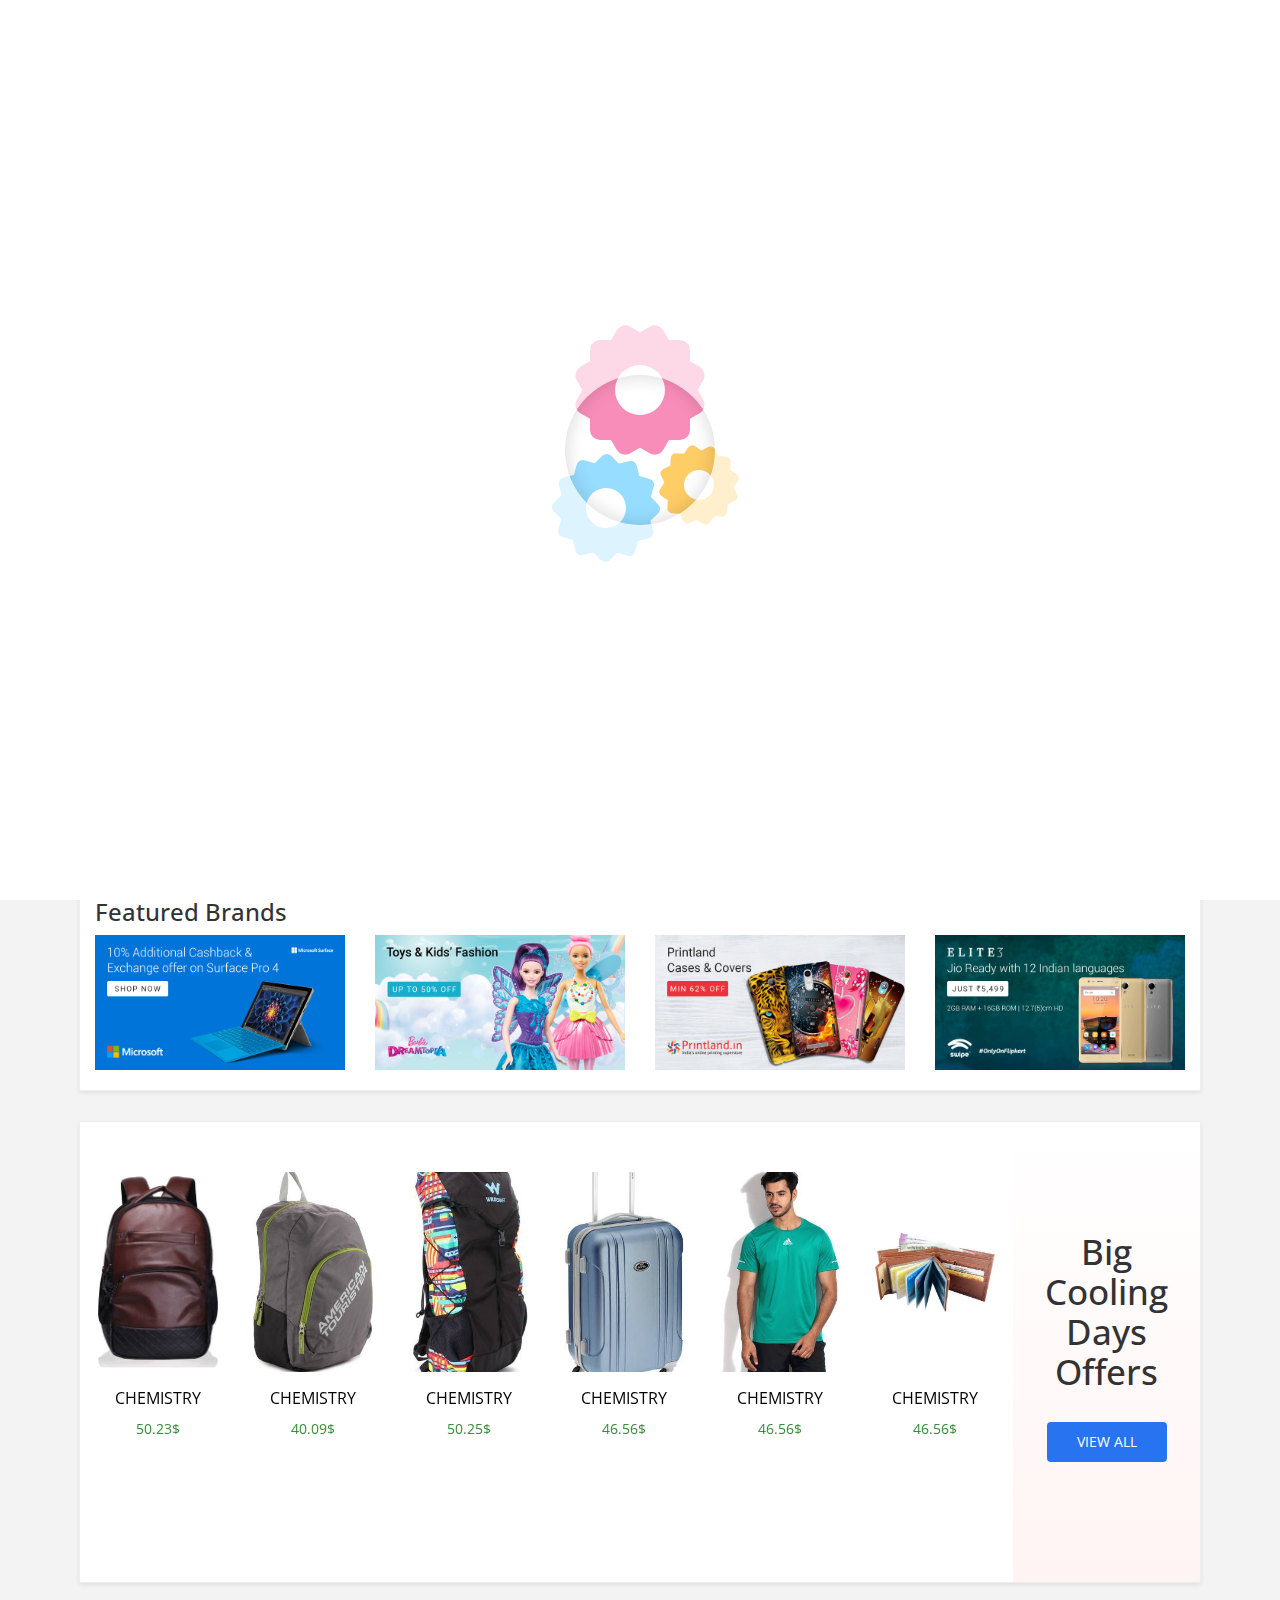
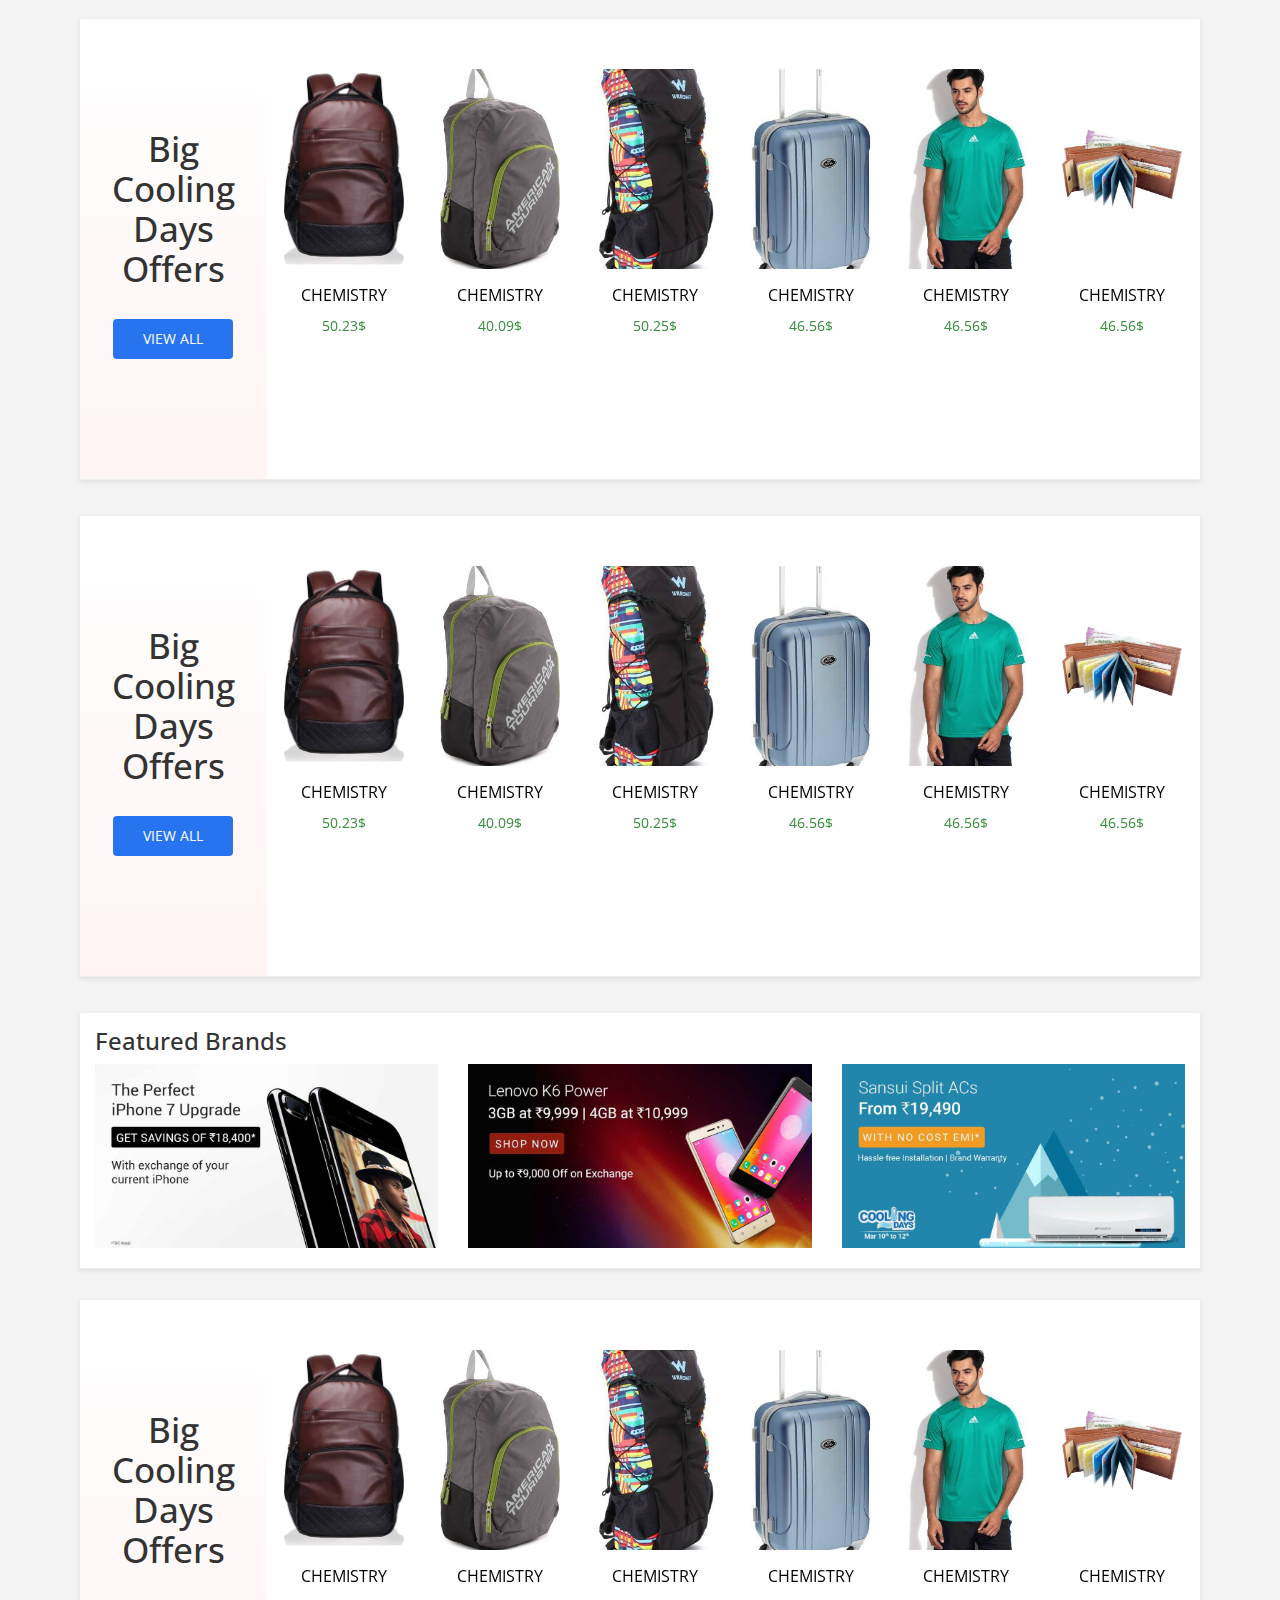
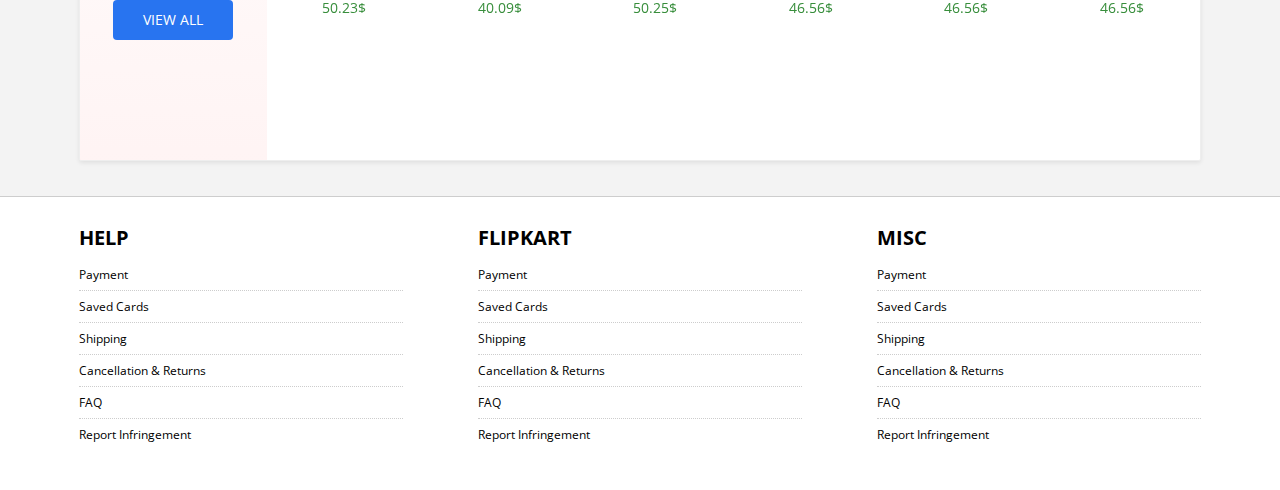
<file: index.html>
<!DOCTYPE html>
<html xmlns="http://www.w3.org/1999/xhtml" lang="en">
    <head>
        <meta http-equiv="Content-Type" content="text/html; charset=utf-8" />
        <meta http-equiv="X-UA-Compatible" content="IE=edge" />
        <meta name="viewport" content="width=device-width, initial-scale=1, maximum-scale=1" />
        <link rel="stylesheet" type="text/css" href="css/bootstrap.css"/>
        <link rel="stylesheet" type="text/css" href="css/owl-slider.css"/>
        <link href="https://fonts.googleapis.com/css?family=Roboto:400,500,700" rel="stylesheet">
        <link href="https://fonts.googleapis.com/css?family=Righteous" rel="stylesheet">
        <link rel="stylesheet" type="text/css" href="css/style.css"/>
        <title>Home page</title>
    </head>
    <body>
	<div class='loader'>
	  <div class='loader_overlay'></div>
	  <div class='loader_cogs'>
	    <div class='loader_cogs__top'>
	      <div class='top_part'></div>
	      <div class='top_part'></div>
	      <div class='top_part'></div>
	      <div class='top_hole'></div>
	    </div>
	    <div class='loader_cogs__left'>
	      <div class='left_part'></div>
	      <div class='left_part'></div>
	      <div class='left_part'></div>
	      <div class='left_hole'></div>
	    </div>
	    <div class='loader_cogs__bottom'>
	      <div class='bottom_part'></div>
	      <div class='bottom_part'></div>
	      <div class='bottom_part'></div>
	      <div class='bottom_hole'><!-- lol --></div>
	    </div>
	  </div>
	</div>
	<!-- End loader -->
    <div class="wrappage">
        <header id="header">
        	<div id="flipkart-navbar">
			    <div class="container">
			        <div class="row row1">
			            <ul class="largenav pull-right">
			                <li class="upper-links"><a class="links" href="https://github.com/chawlaaditya8/snippets">Man</a></li>
			                <li class="upper-links"><a class="links" href="https://github.com/chawlaaditya8/snippets">Woman</a></li>
			                <li class="upper-links"><a class="links" href="https://github.com/chawlaaditya8/snippets">kids</a></li>
			                <li class="upper-links"><a class="links" href="https://github.com/chawlaaditya8/snippets">Shoes</a></li>
			                <li class="upper-links"><a class="links" href="https://github.com/chawlaaditya8/snippets">Link 5</a></li>
			                <li class="upper-links"><a class="links" href="https://github.com/chawlaaditya8/snippets">Link 6</a></li>
			                <li class="upper-links">
			                    <a class="links" href="https://github.com/chawlaaditya8/snippets">
			                        <svg class="" width="16px" height="12px" style="overflow: visible;">
			                            <path d="M8.037 17.546c1.487 0 2.417-.93 2.417-2.417H5.62c0 1.486.93 2.415 2.417 2.415m5.315-6.463v-2.97h-.005c-.044-3.266-1.67-5.46-4.337-5.98v-.81C9.01.622 8.436.05 7.735.05 7.033.05 6.46.624 6.46 1.325v.808c-2.667.52-4.294 2.716-4.338 5.98h-.005v2.972l-1.843 1.42v1.376h14.92v-1.375l-1.842-1.42z" fill="#fff"></path>
			                        </svg>
			                    </a>
			                </li>
			                <li class="upper-links dropdown"><a class="links" href="https://github.com/chawlaaditya8/snippets">My Account</a>
			                    <ul class="dropdown-menu">
			                        <li class="profile-li"><a class="profile-links" href="https://github.com/chawlaaditya8/snippets"> My Order</a></li>
			                        <li class="profile-li"><a class="profile-links" href="https://github.com/chawlaaditya8/snippets">Gift Card</a></li>
			                        <li class="profile-li"><a class="profile-links" href="https://github.com/chawlaaditya8/snippets">Change Password </a></li>
			                        <li class="profile-li"><a class="profile-links" href="https://github.com/chawlaaditya8/snippets">logout</a></li>
			                
			                    </ul>
			                </li>
			            </ul>
			        </div>
			        <div class="row row2">
			            <div class="col-sm-3">
			            	<a class="logo-header" href="index.html" title="Home page">iSoft Globe</a>
			            </div>
			            <div class="flipkart-navbar-search smallsearch col-sm-7 col-xs-11">
			                <div class="row">
			                    <input class="flipkart-navbar-input col-xs-11" type="" placeholder="Search for Products, Brands and more" name="">
			                    <button class="flipkart-navbar-button col-xs-1">
			                        <svg width="15px" height="15px">
			                            <path d="M11.618 9.897l4.224 4.212c.092.09.1.23.02.312l-1.464 1.46c-.08.08-.222.072-.314-.02L9.868 11.66M6.486 10.9c-2.42 0-4.38-1.955-4.38-4.367 0-2.413 1.96-4.37 4.38-4.37s4.38 1.957 4.38 4.37c0 2.412-1.96 4.368-4.38 4.368m0-10.834C2.904.066 0 2.96 0 6.533 0 10.105 2.904 13 6.486 13s6.487-2.895 6.487-6.467c0-3.572-2.905-6.467-6.487-6.467 "></path>
			                        </svg>
			                    </button>
			                </div>
			            </div>
			            <div class="cart largenav col-sm-2">
			                <a class="cart-button">
			                    <svg class="cart-svg " width="16 " height="16 " viewBox="0 0 16 16 ">
			                        <path d="M15.32 2.405H4.887C3 2.405 2.46.805 2.46.805L2.257.21C2.208.085 2.083 0 1.946 0H.336C.1 0-.064.24.024.46l.644 1.945L3.11 9.767c.047.137.175.23.32.23h8.418l-.493 1.958H3.768l.002.003c-.017 0-.033-.003-.05-.003-1.06 0-1.92.86-1.92 1.92s.86 1.92 1.92 1.92c.99 0 1.805-.75 1.91-1.712l5.55.076c.12.922.91 1.636 1.867 1.636 1.04 0 1.885-.844 1.885-1.885 0-.866-.584-1.593-1.38-1.814l2.423-8.832c.12-.433-.206-.86-.655-.86 " fill="#fff "></path>
			                    </svg> Link
			                    <span class="item-number ">0</span>
			                </a>
			            </div>
			        </div>
			    </div>
			</div>
			<div id="mySidenav" class="sidenav">
			    <div class="container" style="background-color: #2874f0; padding-top: 10px;">
			        <span class="sidenav-heading">Home</span>
			        <a href="javascript:void(0)" class="closebtn" onclick="closeNav()">×</a>
			    </div>
			    <a href="https://github.com/chawlaaditya8/snippets">Link</a>
			    <a href="https://github.com/chawlaaditya8/snippets">Link</a>
			    <a href="https://github.com/chawlaaditya8/snippets">Link</a>
			    <a href="https://github.com/chawlaaditya8/snippets">Link</a>
			</div>
        	<div class="container space-top-110">
				  <nav class="navbar space-0">
				    <div class="navbar-header">
				    	<button class="navbar-toggle" type="button" data-toggle="collapse" data-target=".js-navbar-collapse">
							<span class="icon-bar"></span>
							<span class="icon-bar"></span>
							<span class="icon-bar"></span>
						</button>
					</div>
					
					<div class="collapse navbar-collapse js-navbar-collapse">
						<ul class="nav navbar-nav">
							<li class="dropdown mega-dropdown">
								<a href="#" class="dropdown-toggle" data-toggle="dropdown">Men <span class="caret"></span></a>				
								<ul class="dropdown-menu mega-dropdown-menu">
									<li class="col-sm-3">
										<ul>
											<li class="dropdown-header">Features</li>
											<li><a href="category.html">Auto Carousel</a></li>
				                            <li><a href="category.html">Carousel Control</a></li>
				                            <li><a href="category.html">Left & Right Navigation</a></li>
											<li><a href="category.html">Four Columns Grid</a></li>
											<li class="divider"></li>
											<li class="dropdown-header">Fonts</li>
				                            <li><a href="category.html">Glyphicon</a></li>
											<li><a href="category.html">Google Fonts</a></li>
										</ul>
									</li>
									<li class="col-sm-3">
										<ul>
											<li class="dropdown-header">Features</li>
											<li><a href="category.html">Auto Carousel</a></li>
				                            <li><a href="category.html">Carousel Control</a></li>
				                            <li><a href="category.html">Left & Right Navigation</a></li>
											<li><a href="category.html">Four Columns Grid</a></li>
											<li class="divider"></li>
											<li class="dropdown-header">Fonts</li>
				                            <li><a href="category.html">Glyphicon</a></li>
											<li><a href="category.html">Google Fonts</a></li>
										</ul>
									</li>
									<li class="col-sm-3">
										<ul>
											<li class="dropdown-header">Plus</li>
											<li><a href="category.html">Navbar Inverse</a></li>
											<li><a href="category.html">Pull Right Elements</a></li>
											<li><a href="category.html">Coloured Headers</a></li>                            
											<li><a href="category.html">Primary Buttons & Default</a></li>							
										</ul>
									</li>
									<li class="col-sm-3">
										<ul>
											<li class="dropdown-header">Much more</li>
				                            <li><a href="category.html">Easy to Customize</a></li>
											<li><a href="category.html">Calls to action</a></li>
											<li><a href="category.html">Custom Fonts</a></li>
											<li><a href="category.html">Slide down on Hover</a></li>                         
										</ul>
									</li>
								</ul>				
							</li>
				            <li class="dropdown mega-dropdown">
				    			<a href="#" class="dropdown-toggle" data-toggle="dropdown">Women <span class="caret"></span></a>				
								<ul class="dropdown-menu mega-dropdown-menu">
									<li class="col-sm-3">
				    					<ul>
											<li class="dropdown-header">Features</li>
											<li><a href="category.html">Auto Carousel</a></li>
				                            <li><a href="category.html">Carousel Control</a></li>
				                            <li><a href="category.html">Left & Right Navigation</a></li>
											<li><a href="category.html">Four Columns Grid</a></li>
											<li class="divider"></li>
											<li class="dropdown-header">Fonts</li>
				                            <li><a href="category.html">Glyphicon</a></li>
											<li><a href="category.html">Google Fonts</a></li>
										</ul>
									</li>
									<li class="col-sm-3">
										<ul>
											<li class="dropdown-header">Plus</li>
											<li><a href="category.html">Navbar Inverse</a></li>
											<li><a href="category.html">Pull Right Elements</a></li>
											<li><a href="category.html">Coloured Headers</a></li>                            
											<li><a href="category.html">Primary Buttons & Default</a></li>							
										</ul>
									</li>
									<li class="col-sm-3">
										<ul>
											<li class="dropdown-header">Much more</li>
				                            <li><a href="category.html">Easy to Customize</a></li>
											<li><a href="category.html">Calls to action</a></li>
											<li><a href="category.html">Custom Fonts</a></li>
											<li><a href="category.html">Slide down on Hover</a></li>                         
										</ul>
									</li>
				                    <li class="col-sm-3">
				    					<ul>
											<li class="dropdown-header">Much more</li>
				                            <li><a href="category.html">Easy to Customize</a></li>
											<li><a href="category.html">Calls to action</a></li>
											<li><a href="category.html">Custom Fonts</a></li>
											<li><a href="category.html">Slide down on Hover</a></li>                         
										</ul>
									</li>
								</ul>				
							</li>
				            <li><a href="#">Store locator</a></li>
						</ul>
					</div><!-- /.nav-collapse -->
				  </nav>
			</div>
			<!-- End container -->
        </header>
        <!-- End header -->
        <div class="container container-full">
		    <div class="row">
		        <div class="space-30">
		            <div id="carousel-example-generic" class="carousel slide" data-ride="carousel">
		                <ol class="carousel-indicators">
		                    <li data-target="#carousel-example-generic" data-slide-to="0" class="active"></li>
		                    <li data-target="#carousel-example-generic" data-slide-to="1"></li>
		                    <li data-target="#carousel-example-generic" data-slide-to="2"></li>
		                </ol>
		                <div class="carousel-inner">
		                    <div class="item active">
		                        <img src="images/slide-show1.jpg" alt="First slide">
		                    </div>
		                    <div class="item">
		                        <img src="images/slide-show2.jpg" alt="First slide">
		                    </div>
		                    <div class="item">
		                        <img src="images/slide-show3.jpg" alt="First slide">
		                    </div>
		                </div>
		                <a class="left carousel-control" href="#carousel-example-generic" data-slide="prev">
		                    <i class="fa fa-angle-left" aria-hidden="true"></i>
		                </a>
		                <a class="right carousel-control" href="#carousel-example-generic" data-slide="next">
		                	<i class="fa fa-angle-right" aria-hidden="true"></i>
		                </a>
		            </div>
		    </div>
		    <!-- End slide Show -->
		    </div>
		    <!-- End row -->
		    <div class="products box-shadow space-30">
			    <div class="col-md-2 cat-title">
			    	<h3>Big Cooling Days Offers</h3>
			    	<a href="#" title="View All">View All</a>
			    </div>
			    <div class="col-md-10">
			    	<div class="product-slide">
			    		<div class="product">
			    			<div class="images">
			    				<a href="details.html" title="images"><img src="images/product1.jpg" alt="images"></a>
			    			</div>
			    			<div class="text">
			    				<a href="#" class="product-title" title="Chemistry">Chemistry</a>
			    				<p class="price">50.23$</p>
			    			</div>
			    		</div>
			    		<!-- End product -->
			    		<div class="product">
			    			<div class="images">
			    				<a href="details.html" title="images"><img src="images/product2.jpg" alt="images"></a>
			    			</div>
			    			<div class="text">
			    				<a href="#" class="product-title" title="Chemistry">Chemistry</a>
			    				<p class="price">40.09$</p>
			    			</div>
			    		</div>
			    		<!-- End product -->
			    		<div class="product">
			    			<div class="images">
			    				<a href="details.html" title="images"><img src="images/product3.jpg" alt="images"></a>
			    			</div>
			    			<div class="text">
			    				<a href="#" class="product-title" title="Chemistry">Chemistry</a>
			    				<p class="price">50.25$</p>
			    			</div>
			    		</div>
			    		<!-- End product -->
			    		<div class="product">
			    			<div class="images">
			    				<a href="details.html" title="images"><img src="images/product4.jpg" alt="images"></a>
			    			</div>
			    			<div class="text">
			    				<a href="#" class="product-title" title="Chemistry">Chemistry</a>
			    				<p class="price">46.56$</p>
			    			</div>
			    		</div>
			    		<!-- End product -->
			    		<div class="product">
			    			<div class="images">
			    				<a href="details.html" title="images"><img src="images/product5.jpg" alt="images"></a>
			    			</div>
			    			<div class="text">
			    				<a href="#" class="product-title" title="Chemistry">Chemistry</a>
			    				<p class="price">46.56$</p>
			    			</div>
			    		</div>
			    		<!-- End product -->
			    		<div class="product">
			    			<div class="images">
			    				<a href="details.html" title="images"><img src="images/product6.jpg" alt="images"></a>
			    			</div>
			    			<div class="text">
			    				<a href="#" class="product-title" title="Chemistry">Chemistry</a>
			    				<p class="price">46.56$</p>
			    			</div>
			    		</div>
			    		<!-- End product -->
			    	</div>
			    	<!-- End product-slide -->
			    </div>
		    </div>
		    <!-- End product -->
		    <div class="products box-shadow space-30 padding-tb-10">
		    	<div class="title-text">
		    		<h3>Featured Brands</h3>
		    	</div>
		    	<div class="col-md-3">
		    		<a class="hover-zoom" href="#" title="catbox">
		    			<img class="img-responsive" src="images/cat-box.jpg" alt="images">
		    		</a>
		    	</div>
		    	<!-- End col-md-3 -->
		    	<div class="col-md-3">
		    		<a class="hover-zoom" href="#" title="catbox">
		    			<img class="img-responsive" src="images/cat-box2.jpg" alt="images">
		    		</a>
		    	</div>
		    	<!-- End col-md-3 -->
		    	<div class="col-md-3">
		    		<a class="hover-zoom" href="#" title="catbox">
		    			<img class="img-responsive" src="images/cat-box3.jpg" alt="images">
		    		</a>
		    	</div>
		    	<!-- End col-md-3 -->
		    	<div class="col-md-3">
		    		<a class="hover-zoom" href="#" title="catbox">
		    			<img class="img-responsive" src="images/cat-box4.jpg" alt="images">
		    		</a>
		    	</div>
		    	<!-- End col-md-3 -->
		    </div>
		    <!-- End catbox -->
		    <div class="products box-shadow space-30">
			    <div class="col-md-10">
			    	<div class="product-slide">
			    		<div class="product">
			    			<div class="images">
			    				<a href="details.html" title="images"><img src="images/product1.jpg" alt="images"></a>
			    			</div>
			    			<div class="text">
			    				<a href="#" class="product-title" title="Chemistry">Chemistry</a>
			    				<p class="price">50.23$</p>
			    			</div>
			    		</div>
			    		<!-- End product -->
			    		<div class="product">
			    			<div class="images">
			    				<a href="details.html" title="images"><img src="images/product2.jpg" alt="images"></a>
			    			</div>
			    			<div class="text">
			    				<a href="#" class="product-title" title="Chemistry">Chemistry</a>
			    				<p class="price">40.09$</p>
			    			</div>
			    		</div>
			    		<!-- End product -->
			    		<div class="product">
			    			<div class="images">
			    				<a href="details.html" title="images"><img src="images/product3.jpg" alt="images"></a>
			    			</div>
			    			<div class="text">
			    				<a href="#" class="product-title" title="Chemistry">Chemistry</a>
			    				<p class="price">50.25$</p>
			    			</div>
			    		</div>
			    		<!-- End product -->
			    		<div class="product">
			    			<div class="images">
			    				<a href="details.html" title="images"><img src="images/product4.jpg" alt="images"></a>
			    			</div>
			    			<div class="text">
			    				<a href="#" class="product-title" title="Chemistry">Chemistry</a>
			    				<p class="price">46.56$</p>
			    			</div>
			    		</div>
			    		<!-- End product -->
			    		<div class="product">
			    			<div class="images">
			    				<a href="details.html" title="images"><img src="images/product5.jpg" alt="images"></a>
			    			</div>
			    			<div class="text">
			    				<a href="#" class="product-title" title="Chemistry">Chemistry</a>
			    				<p class="price">46.56$</p>
			    			</div>
			    		</div>
			    		<!-- End product -->
			    		<div class="product">
			    			<div class="images">
			    				<a href="details.html" title="images"><img src="images/product6.jpg" alt="images"></a>
			    			</div>
			    			<div class="text">
			    				<a href="#" class="product-title" title="Chemistry">Chemistry</a>
			    				<p class="price">46.56$</p>
			    			</div>
			    		</div>
			    		<!-- End product -->
			    	</div>
			    	<!-- End product-slide -->
			    </div>
			    <div class="col-md-2 cat-title">
			    	<h3>Big Cooling Days Offers</h3>
			    	<a href="#" title="View All">View All</a>
			    </div>
		    </div>
		    <!-- End product -->

		    <div class="products box-shadow space-30">
			    <div class="col-md-2 cat-title">
			    	<h3>Big Cooling Days Offers</h3>
			    	<a href="#" title="View All">View All</a>
			    </div>
			    <div class="col-md-10">
			    	<div class="product-slide">
			    		<div class="product">
			    			<div class="images">
			    				<a href="details.html" title="images"><img src="images/product1.jpg" alt="images"></a>
			    			</div>
			    			<div class="text">
			    				<a href="#" class="product-title" title="Chemistry">Chemistry</a>
			    				<p class="price">50.23$</p>
			    			</div>
			    		</div>
			    		<!-- End product -->
			    		<div class="product">
			    			<div class="images">
			    				<a href="details.html" title="images"><img src="images/product2.jpg" alt="images"></a>
			    			</div>
			    			<div class="text">
			    				<a href="#" class="product-title" title="Chemistry">Chemistry</a>
			    				<p class="price">40.09$</p>
			    			</div>
			    		</div>
			    		<!-- End product -->
			    		<div class="product">
			    			<div class="images">
			    				<a href="details.html" title="images"><img src="images/product3.jpg" alt="images"></a>
			    			</div>
			    			<div class="text">
			    				<a href="#" class="product-title" title="Chemistry">Chemistry</a>
			    				<p class="price">50.25$</p>
			    			</div>
			    		</div>
			    		<!-- End product -->
			    		<div class="product">
			    			<div class="images">
			    				<a href="details.html" title="images"><img src="images/product4.jpg" alt="images"></a>
			    			</div>
			    			<div class="text">
			    				<a href="#" class="product-title" title="Chemistry">Chemistry</a>
			    				<p class="price">46.56$</p>
			    			</div>
			    		</div>
			    		<!-- End product -->
			    		<div class="product">
			    			<div class="images">
			    				<a href="details.html" title="images"><img src="images/product5.jpg" alt="images"></a>
			    			</div>
			    			<div class="text">
			    				<a href="#" class="product-title" title="Chemistry">Chemistry</a>
			    				<p class="price">46.56$</p>
			    			</div>
			    		</div>
			    		<!-- End product -->
			    		<div class="product">
			    			<div class="images">
			    				<a href="details.html" title="images"><img src="images/product6.jpg" alt="images"></a>
			    			</div>
			    			<div class="text">
			    				<a href="#" class="product-title" title="Chemistry">Chemistry</a>
			    				<p class="price">46.56$</p>
			    			</div>
			    		</div>
			    		<!-- End product -->
			    	</div>
			    	<!-- End product-slide -->
			    </div>
		    </div>
		    <!-- End product -->
		    <div class="products box-shadow space-30">
			    <div class="col-md-2 cat-title">
			    	<h3>Big Cooling Days Offers</h3>
			    	<a href="#" title="View All">View All</a>
			    </div>
			    <div class="col-md-10">
			    	<div class="product-slide">
			    		<div class="product">
			    			<div class="images">
			    				<a href="details.html" title="images"><img src="images/product1.jpg" alt="images"></a>
			    			</div>
			    			<div class="text">
			    				<a href="#" class="product-title" title="Chemistry">Chemistry</a>
			    				<p class="price">50.23$</p>
			    			</div>
			    		</div>
			    		<!-- End product -->
			    		<div class="product">
			    			<div class="images">
			    				<a href="details.html" title="images"><img src="images/product2.jpg" alt="images"></a>
			    			</div>
			    			<div class="text">
			    				<a href="#" class="product-title" title="Chemistry">Chemistry</a>
			    				<p class="price">40.09$</p>
			    			</div>
			    		</div>
			    		<!-- End product -->
			    		<div class="product">
			    			<div class="images">
			    				<a href="details.html" title="images"><img src="images/product3.jpg" alt="images"></a>
			    			</div>
			    			<div class="text">
			    				<a href="#" class="product-title" title="Chemistry">Chemistry</a>
			    				<p class="price">50.25$</p>
			    			</div>
			    		</div>
			    		<!-- End product -->
			    		<div class="product">
			    			<div class="images">
			    				<a href="details.html" title="images"><img src="images/product4.jpg" alt="images"></a>
			    			</div>
			    			<div class="text">
			    				<a href="#" class="product-title" title="Chemistry">Chemistry</a>
			    				<p class="price">46.56$</p>
			    			</div>
			    		</div>
			    		<!-- End product -->
			    		<div class="product">
			    			<div class="images">
			    				<a href="details.html" title="images"><img src="images/product5.jpg" alt="images"></a>
			    			</div>
			    			<div class="text">
			    				<a href="#" class="product-title" title="Chemistry">Chemistry</a>
			    				<p class="price">46.56$</p>
			    			</div>
			    		</div>
			    		<!-- End product -->
			    		<div class="product">
			    			<div class="images">
			    				<a href="details.html" title="images"><img src="images/product6.jpg" alt="images"></a>
			    			</div>
			    			<div class="text">
			    				<a href="#" class="product-title" title="Chemistry">Chemistry</a>
			    				<p class="price">46.56$</p>
			    			</div>
			    		</div>
			    		<!-- End product -->
			    	</div>
			    	<!-- End product-slide -->
			    </div>
		    </div>
		    <!-- End product -->
		    <div class="products box-shadow space-30 padding-tb-10">
		    	<div class="title-text">
		    		<h3>Featured Brands</h3>
		    	</div>
		    	<div class="col-md-4">
		    		<a class="hover-zoom" href="#" title="catbox">
		    			<img class="img-responsive" src="images/cat-box5.jpg" alt="images">
		    		</a>
		    	</div>
		    	<!-- End col-md-4 -->
		    	<div class="col-md-4">
		    		<a class="hover-zoom" href="#" title="catbox">
		    			<img class="img-responsive" src="images/cat-box6.jpg" alt="images">
		    		</a>
		    	</div>
		    	<!-- End col-md-4 -->
		    	<div class="col-md-4">
		    		<a class="hover-zoom" href="#" title="catbox">
		    			<img class="img-responsive" src="images/cat-box7.jpg" alt="images">
		    		</a>
		    	</div>
		    	<!-- End col-md-4 -->
		    </div>
		    <!-- End catbox -->
		    <div class="products box-shadow space-30">
			    <div class="col-md-2 cat-title">
			    	<h3>Big Cooling Days Offers</h3>
			    	<a href="#" title="View All">View All</a>
			    </div>
			    <div class="col-md-10">
			    	<div class="product-slide">
			    		<div class="product">
			    			<div class="images">
			    				<a href="details.html" title="images"><img src="images/product1.jpg" alt="images"></a>
			    			</div>
			    			<div class="text">
			    				<a href="#" class="product-title" title="Chemistry">Chemistry</a>
			    				<p class="price">50.23$</p>
			    			</div>
			    		</div>
			    		<!-- End product -->
			    		<div class="product">
			    			<div class="images">
			    				<a href="details.html" title="images"><img src="images/product2.jpg" alt="images"></a>
			    			</div>
			    			<div class="text">
			    				<a href="#" class="product-title" title="Chemistry">Chemistry</a>
			    				<p class="price">40.09$</p>
			    			</div>
			    		</div>
			    		<!-- End product -->
			    		<div class="product">
			    			<div class="images">
			    				<a href="details.html" title="images"><img src="images/product3.jpg" alt="images"></a>
			    			</div>
			    			<div class="text">
			    				<a href="#" class="product-title" title="Chemistry">Chemistry</a>
			    				<p class="price">50.25$</p>
			    			</div>
			    		</div>
			    		<!-- End product -->
			    		<div class="product">
			    			<div class="images">
			    				<a href="details.html" title="images"><img src="images/product4.jpg" alt="images"></a>
			    			</div>
			    			<div class="text">
			    				<a href="#" class="product-title" title="Chemistry">Chemistry</a>
			    				<p class="price">46.56$</p>
			    			</div>
			    		</div>
			    		<!-- End product -->
			    		<div class="product">
			    			<div class="images">
			    				<a href="details.html" title="images"><img src="images/product5.jpg" alt="images"></a>
			    			</div>
			    			<div class="text">
			    				<a href="#" class="product-title" title="Chemistry">Chemistry</a>
			    				<p class="price">46.56$</p>
			    			</div>
			    		</div>
			    		<!-- End product -->
			    		<div class="product">
			    			<div class="images">
			    				<a href="details.html" title="images"><img src="images/product6.jpg" alt="images"></a>
			    			</div>
			    			<div class="text">
			    				<a href="#" class="product-title" title="Chemistry">Chemistry</a>
			    				<p class="price">46.56$</p>
			    			</div>
			    		</div>
			    		<!-- End product -->
			    	</div>
			    	<!-- End product-slide -->
			    </div>
		    </div>
		    <!-- End product -->
    </div>
    <!-- End container -->		
	<footer id="footer">	
    	<div class="container container-full">
    		<div class="col-md-4">
    			<h3>HELP</h3>
    			<ul class="menu-footer">
    				<li><a href="#" title="Payment">Payment</a></li>
    				<li><a href="#" title="Saved Cards">Saved Cards</a></li>
    				<li><a href="#" title="Shipping">Shipping</a></li>
    				<li><a href="#" title="Cancellation & Returns">Cancellation & Returns</a></li>
    				<li><a href="#" title="FAQ">FAQ</a></li>
    				<li><a href="#" title="Report Infringement">Report Infringement</a></li>
    			</ul>
    		</div>	
    		<!-- End col-md-4 -->
    		<div class="col-md-4">
    			<h3>FLIPKART</h3>
    			<ul class="menu-footer">
    				<li><a href="#" title="Payment">Payment</a></li>
    				<li><a href="#" title="Saved Cards">Saved Cards</a></li>
    				<li><a href="#" title="Shipping">Shipping</a></li>
    				<li><a href="#" title="Cancellation & Returns">Cancellation & Returns</a></li>
    				<li><a href="#" title="FAQ">FAQ</a></li>
    				<li><a href="#" title="Report Infringement">Report Infringement</a></li>
    			</ul>
    		</div>	
    		<!-- End col-md-4 -->
    		<div class="col-md-4 last">
    			<h3>MISC</h3>
    			<ul class="menu-footer">
    				<li><a href="#" title="Payment">Payment</a></li>
    				<li><a href="#" title="Saved Cards">Saved Cards</a></li>
    				<li><a href="#" title="Shipping">Shipping</a></li>
    				<li><a href="#" title="Cancellation & Returns">Cancellation & Returns</a></li>
    				<li><a href="#" title="FAQ">FAQ</a></li>
    				<li><a href="#" title="Report Infringement">Report Infringement</a></li>
    			</ul>
    		</div>	
    		<!-- End col-md-4 -->
    	</div>
    </footer>
    <!-- End footer -->
    </div>
    <!-- End wrappage -->
    <script type="text/javascript" src="js/jquery-1.11.1.min.js"></script>
    <script type="text/javascript" src="js/bootstrap.min.js"></script>
    <script type="text/javascript" src="js/owl.carousel.min.js"></script>
    <script type="text/javascript" src="js/store.js"></script>
    </body>    
</html>
</file>
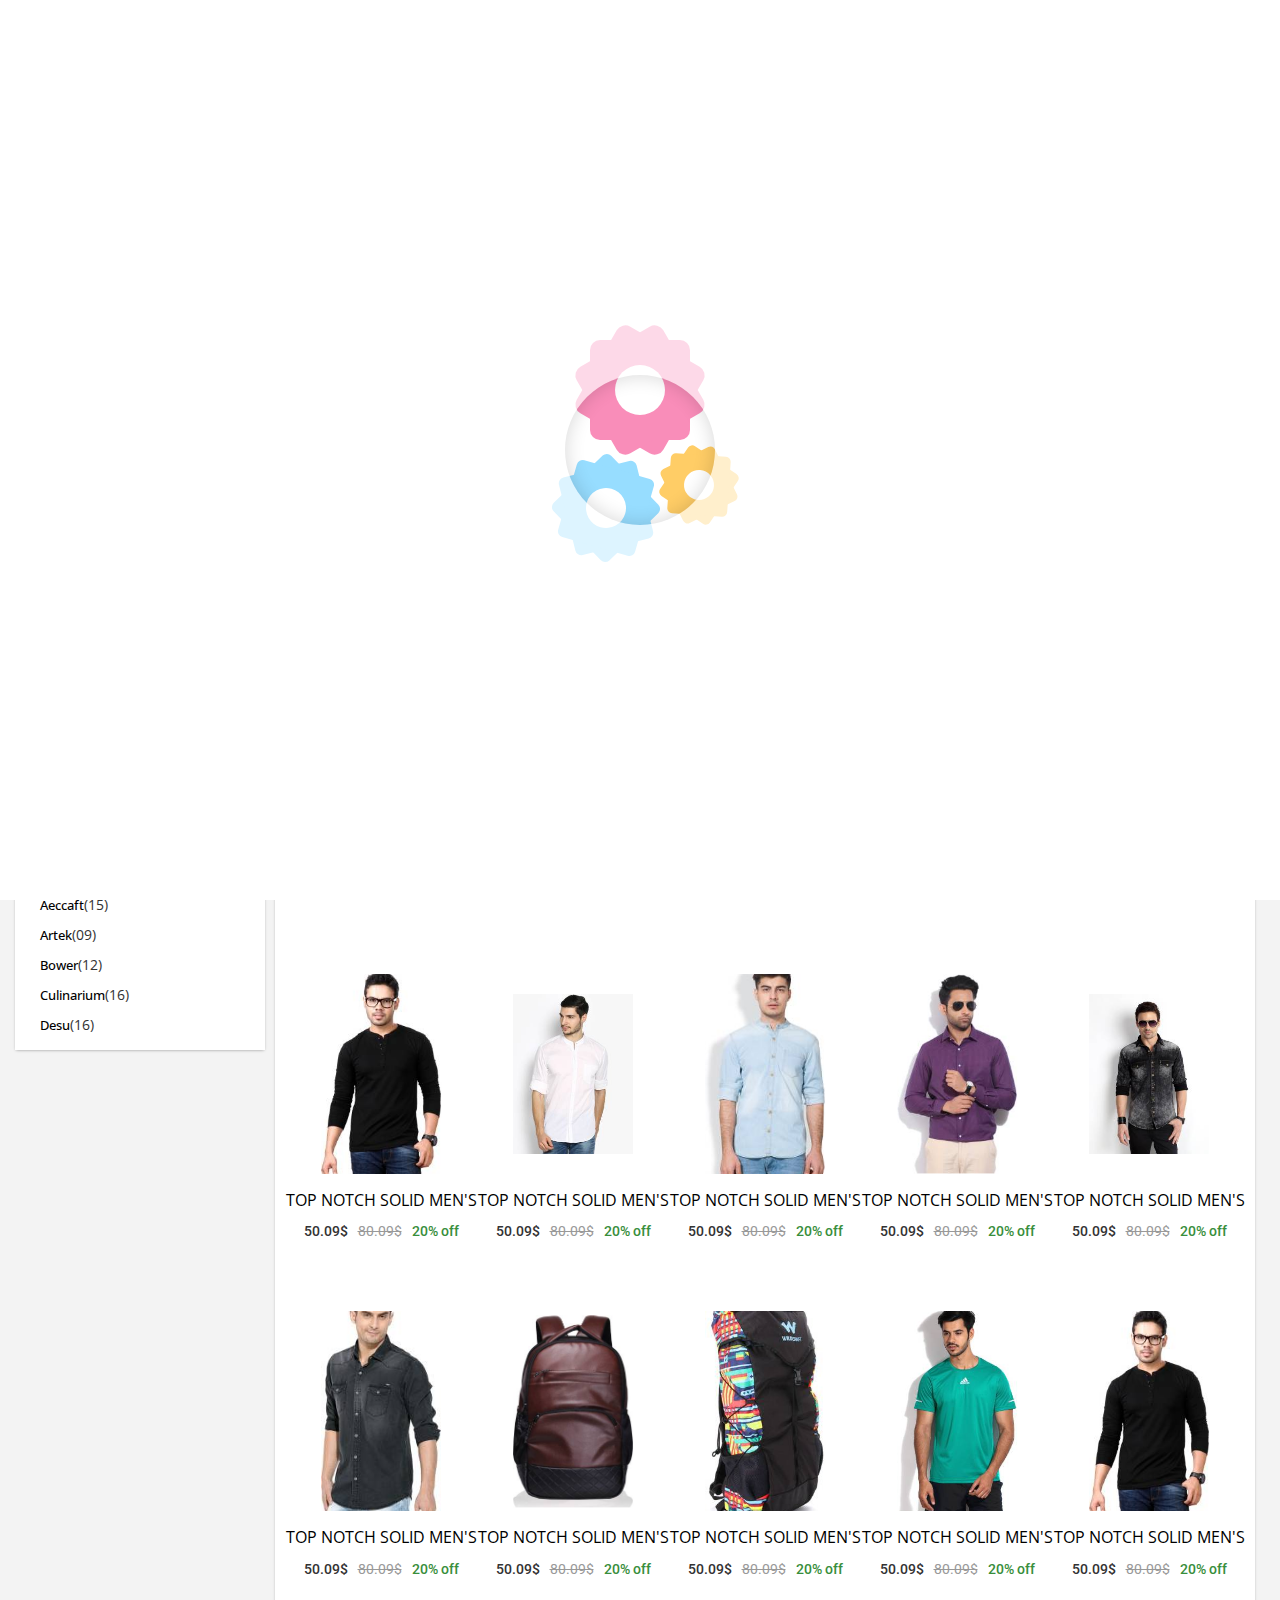
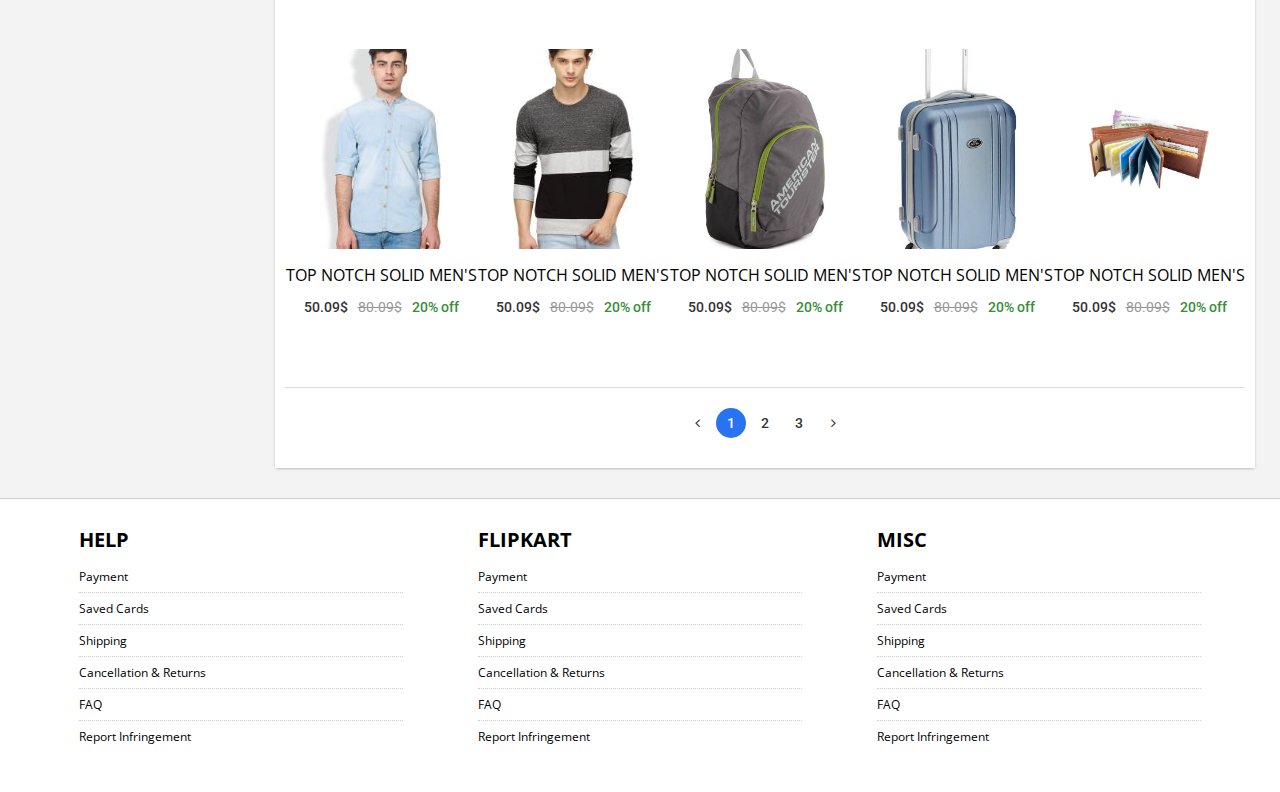
<file: category.html>
<!DOCTYPE html>
<html xmlns="http://www.w3.org/1999/xhtml" lang="en">
    <head>
        <meta http-equiv="Content-Type" content="text/html; charset=utf-8" />
        <meta http-equiv="X-UA-Compatible" content="IE=edge" />
        <meta name="viewport" content="width=device-width, initial-scale=1, maximum-scale=1" />
        <link rel="stylesheet" type="text/css" href="css/bootstrap.css"/>
        <link rel="stylesheet" type="text/css" href="css/owl-slider.css"/>
        <link href="https://fonts.googleapis.com/css?family=Roboto:400,500,700" rel="stylesheet">
        <link href="https://fonts.googleapis.com/css?family=Righteous" rel="stylesheet">
        <link rel="stylesheet" type="text/css" href="css/style.css"/>
        <link rel="stylesheet" type="text/css" href="css/range-price.css"/>
        <title>Category</title>
    </head>
    <body>
	<div class='loader'>
	  <div class='loader_overlay'></div>
	  <div class='loader_cogs'>
	    <div class='loader_cogs__top'>
	      <div class='top_part'></div>
	      <div class='top_part'></div>
	      <div class='top_part'></div>
	      <div class='top_hole'></div>
	    </div>
	    <div class='loader_cogs__left'>
	      <div class='left_part'></div>
	      <div class='left_part'></div>
	      <div class='left_part'></div>
	      <div class='left_hole'></div>
	    </div>
	    <div class='loader_cogs__bottom'>
	      <div class='bottom_part'></div>
	      <div class='bottom_part'></div>
	      <div class='bottom_part'></div>
	      <div class='bottom_hole'><!-- lol --></div>
	    </div>
	  </div>
	</div>
	<!-- End loader -->
    <div class="wrappage">
        <header id="header">
        	<div id="flipkart-navbar">
			    <div class="container">
			        <div class="row row1">
			            <ul class="largenav pull-right">
			                <li class="upper-links"><a class="links" href="https://github.com/chawlaaditya8/snippets">Man</a></li>
			                <li class="upper-links"><a class="links" href="https://github.com/chawlaaditya8/snippets">Woman</a></li>
			                <li class="upper-links"><a class="links" href="https://github.com/chawlaaditya8/snippets">kids</a></li>
			                <li class="upper-links"><a class="links" href="https://github.com/chawlaaditya8/snippets">Shoes</a></li>
			                <li class="upper-links"><a class="links" href="https://github.com/chawlaaditya8/snippets">Link 5</a></li>
			                <li class="upper-links"><a class="links" href="https://github.com/chawlaaditya8/snippets">Link 6</a></li>
			                <li class="upper-links">
			                    <a class="links" href="https://github.com/chawlaaditya8/snippets">
			                        <svg class="" width="16px" height="12px" style="overflow: visible;">
			                            <path d="M8.037 17.546c1.487 0 2.417-.93 2.417-2.417H5.62c0 1.486.93 2.415 2.417 2.415m5.315-6.463v-2.97h-.005c-.044-3.266-1.67-5.46-4.337-5.98v-.81C9.01.622 8.436.05 7.735.05 7.033.05 6.46.624 6.46 1.325v.808c-2.667.52-4.294 2.716-4.338 5.98h-.005v2.972l-1.843 1.42v1.376h14.92v-1.375l-1.842-1.42z" fill="#fff"></path>
			                        </svg>
			                    </a>
			                </li>
			                <li class="upper-links dropdown"><a class="links" href="https://github.com/chawlaaditya8/snippets">My Account</a>
			                    <ul class="dropdown-menu">
			                        <li class="profile-li"><a class="profile-links" href="https://github.com/chawlaaditya8/snippets"> My Order</a></li>
			                        <li class="profile-li"><a class="profile-links" href="https://github.com/chawlaaditya8/snippets">Gift Card</a></li>
			                        <li class="profile-li"><a class="profile-links" href="https://github.com/chawlaaditya8/snippets">Change Password </a></li>
			                        <li class="profile-li"><a class="profile-links" href="https://github.com/chawlaaditya8/snippets">logout</a></li>
			                
			                    </ul>
			                </li>
			            </ul>
			        </div>
			        <div class="row row2">
			            <div class="col-sm-3">
			            	<a class="logo-header" href="index.html" title="Home page">iSoft Globe</a>
			            </div>
			            <div class="flipkart-navbar-search smallsearch col-sm-7 col-xs-11">
			                <div class="row">
			                    <input class="flipkart-navbar-input col-xs-11" type="" placeholder="Search for Products, Brands and more" name="">
			                    <button class="flipkart-navbar-button col-xs-1">
			                        <svg width="15px" height="15px">
			                            <path d="M11.618 9.897l4.224 4.212c.092.09.1.23.02.312l-1.464 1.46c-.08.08-.222.072-.314-.02L9.868 11.66M6.486 10.9c-2.42 0-4.38-1.955-4.38-4.367 0-2.413 1.96-4.37 4.38-4.37s4.38 1.957 4.38 4.37c0 2.412-1.96 4.368-4.38 4.368m0-10.834C2.904.066 0 2.96 0 6.533 0 10.105 2.904 13 6.486 13s6.487-2.895 6.487-6.467c0-3.572-2.905-6.467-6.487-6.467 "></path>
			                        </svg>
			                    </button>
			                </div>
			            </div>
			            <div class="cart largenav col-sm-2">
			                <a class="cart-button">
			                    <svg class="cart-svg " width="16 " height="16 " viewBox="0 0 16 16 ">
			                        <path d="M15.32 2.405H4.887C3 2.405 2.46.805 2.46.805L2.257.21C2.208.085 2.083 0 1.946 0H.336C.1 0-.064.24.024.46l.644 1.945L3.11 9.767c.047.137.175.23.32.23h8.418l-.493 1.958H3.768l.002.003c-.017 0-.033-.003-.05-.003-1.06 0-1.92.86-1.92 1.92s.86 1.92 1.92 1.92c.99 0 1.805-.75 1.91-1.712l5.55.076c.12.922.91 1.636 1.867 1.636 1.04 0 1.885-.844 1.885-1.885 0-.866-.584-1.593-1.38-1.814l2.423-8.832c.12-.433-.206-.86-.655-.86 " fill="#fff "></path>
			                    </svg> Link
			                    <span class="item-number ">0</span>
			                </a>
			            </div>
			        </div>
			    </div>
			</div>
			<div id="mySidenav" class="sidenav">
			    <div class="container" style="background-color: #2874f0; padding-top: 10px;">
			        <span class="sidenav-heading">Home</span>
			        <a href="javascript:void(0)" class="closebtn" onclick="closeNav()">×</a>
			    </div>
			    <a href="https://github.com/chawlaaditya8/snippets">Link</a>
			    <a href="https://github.com/chawlaaditya8/snippets">Link</a>
			    <a href="https://github.com/chawlaaditya8/snippets">Link</a>
			    <a href="https://github.com/chawlaaditya8/snippets">Link</a>
			</div>
        	<div class="container space-top-110">
				  <nav class="navbar space-0">
				    <div class="navbar-header">
				    	<button class="navbar-toggle" type="button" data-toggle="collapse" data-target=".js-navbar-collapse">
							<span class="icon-bar"></span>
							<span class="icon-bar"></span>
							<span class="icon-bar"></span>
						</button>
					</div>
					
					<div class="collapse navbar-collapse js-navbar-collapse">
						<ul class="nav navbar-nav">
							<li class="dropdown mega-dropdown">
								<a href="#" class="dropdown-toggle" data-toggle="dropdown">Men <span class="caret"></span></a>				
								<ul class="dropdown-menu mega-dropdown-menu">
									<li class="col-sm-3">
										<ul>
											<li class="dropdown-header">Features</li>
											<li><a href="category.html">Auto Carousel</a></li>
				                            <li><a href="category.html">Carousel Control</a></li>
				                            <li><a href="category.html">Left & Right Navigation</a></li>
											<li><a href="category.html">Four Columns Grid</a></li>
											<li class="divider"></li>
											<li class="dropdown-header">Fonts</li>
				                            <li><a href="category.html">Glyphicon</a></li>
											<li><a href="category.html">Google Fonts</a></li>
										</ul>
									</li>
									<li class="col-sm-3">
										<ul>
											<li class="dropdown-header">Features</li>
											<li><a href="category.html">Auto Carousel</a></li>
				                            <li><a href="category.html">Carousel Control</a></li>
				                            <li><a href="category.html">Left & Right Navigation</a></li>
											<li><a href="category.html">Four Columns Grid</a></li>
											<li class="divider"></li>
											<li class="dropdown-header">Fonts</li>
				                            <li><a href="category.html">Glyphicon</a></li>
											<li><a href="category.html">Google Fonts</a></li>
										</ul>
									</li>
									<li class="col-sm-3">
										<ul>
											<li class="dropdown-header">Plus</li>
											<li><a href="category.html">Navbar Inverse</a></li>
											<li><a href="category.html">Pull Right Elements</a></li>
											<li><a href="category.html">Coloured Headers</a></li>                            
											<li><a href="category.html">Primary Buttons & Default</a></li>							
										</ul>
									</li>
									<li class="col-sm-3">
										<ul>
											<li class="dropdown-header">Much more</li>
				                            <li><a href="category.html">Easy to Customize</a></li>
											<li><a href="category.html">Calls to action</a></li>
											<li><a href="category.html">Custom Fonts</a></li>
											<li><a href="category.html">Slide down on Hover</a></li>                         
										</ul>
									</li>
								</ul>				
							</li>
				            <li class="dropdown mega-dropdown">
				    			<a href="#" class="dropdown-toggle" data-toggle="dropdown">Women <span class="caret"></span></a>				
								<ul class="dropdown-menu mega-dropdown-menu">
									<li class="col-sm-3">
				    					<ul>
											<li class="dropdown-header">Features</li>
											<li><a href="category.html">Auto Carousel</a></li>
				                            <li><a href="category.html">Carousel Control</a></li>
				                            <li><a href="category.html">Left & Right Navigation</a></li>
											<li><a href="category.html">Four Columns Grid</a></li>
											<li class="divider"></li>
											<li class="dropdown-header">Fonts</li>
				                            <li><a href="category.html">Glyphicon</a></li>
											<li><a href="category.html">Google Fonts</a></li>
										</ul>
									</li>
									<li class="col-sm-3">
										<ul>
											<li class="dropdown-header">Plus</li>
											<li><a href="category.html">Navbar Inverse</a></li>
											<li><a href="category.html">Pull Right Elements</a></li>
											<li><a href="category.html">Coloured Headers</a></li>                            
											<li><a href="category.html">Primary Buttons & Default</a></li>							
										</ul>
									</li>
									<li class="col-sm-3">
										<ul>
											<li class="dropdown-header">Much more</li>
				                            <li><a href="category.html">Easy to Customize</a></li>
											<li><a href="category.html">Calls to action</a></li>
											<li><a href="category.html">Custom Fonts</a></li>
											<li><a href="category.html">Slide down on Hover</a></li>                         
										</ul>
									</li>
				                    <li class="col-sm-3">
				    					<ul>
											<li class="dropdown-header">Much more</li>
				                            <li><a href="category.html">Easy to Customize</a></li>
											<li><a href="category.html">Calls to action</a></li>
											<li><a href="category.html">Custom Fonts</a></li>
											<li><a href="category.html">Slide down on Hover</a></li>                         
										</ul>
									</li>
								</ul>				
							</li>
				            <li><a href="#">Store locator</a></li>
						</ul>
					</div><!-- /.nav-collapse -->
				  </nav>
			</div>
			<!-- End container -->
        </header>
        <!-- End header -->
        <div class="container container-full-screen">
        	<div id="primary">
        		<div class="wrap-breadcrumb">
                    <div class="ordering">
                        <div class="float-left">
                            <ul>
                            	<li><a href="#" title="Home">Home</a></li>
                            	<li><a href="#" title="Clothing">Clothing</a></li>
                            	<li><a href="#" title="Men's Clothing">Men's Clothing</a></li>
                            </ul>
                            <p class="result-count">Showing 1-12 of 30 relults</p>
                        </div>
                        <div class="float-right">
                        <form action="#" method="get" class="order-by">
                            <p>Sort by :</p>
                            <select class="orderby" name="orderby">
                                    <option>popularity</option>
                                    <option selected="selected">average rating</option>
                                    <option>newness</option>
                                    <option>price: low to high</option>
                                    <option>price: high to low</option>
                            </select>
                        </form>
                        </div>
                    </div>
                </div>
                <!-- End wrap-breadcrumb -->
                <div class="products grid_full">
                	<div class="product">
                		<div class="images">
                			<a href="details.html" title="images">
                				<img src="images/product7.jpg" alt="images">
                			</a>
                		</div>
                		<div class="text">
                			<a class="product-title" href="#" title="Top Notch Solid Men's">Top Notch Solid Men's</a>
                			<p class="price">
                				<span>50.09$</span>
                				<span class="price-old">80.09$</span>
                				<span class="off">20% off</span>
                			</p>
                		</div>
                	</div>
                	<!-- End product -->
                	<div class="product">
                		<div class="images">
                			<a href="details.html" title="images">
                				<img src="images/product8.jpg" alt="images">
                			</a>
                		</div>
                		<div class="text">
                			<a class="product-title" href="#" title="Top Notch Solid Men's">Top Notch Solid Men's</a>
                			<p class="price">
                				<span>50.09$</span>
                				<span class="price-old">80.09$</span>
                				<span class="off">20% off</span>
                			</p>
                		</div>
                	</div>
                	<!-- End product -->
                	<div class="product">
                		<div class="images">
                			<a href="details.html" title="images">
                				<img src="images/product9.jpg" alt="images">
                			</a>
                		</div>
                		<div class="text">
                			<a class="product-title" href="#" title="Top Notch Solid Men's">Top Notch Solid Men's</a>
                			<p class="price">
                				<span>50.09$</span>
                				<span class="price-old">80.09$</span>
                				<span class="off">20% off</span>
                			</p>
                		</div>
                	</div>
                	<!-- End product -->
                	<div class="product">
                		<div class="images">
                			<a href="details.html" title="images">
                				<img src="images/product10.jpg" alt="images">
                			</a>
                		</div>
                		<div class="text">
                			<a class="product-title" href="#" title="Top Notch Solid Men's">Top Notch Solid Men's</a>
                			<p class="price">
                				<span>50.09$</span>
                				<span class="price-old">80.09$</span>
                				<span class="off">20% off</span>
                			</p>
                		</div>
                	</div>
                	<!-- End product -->
                	<div class="product">
                		<div class="images">
                			<a href="details.html" title="images">
                				<img src="images/product11.jpg" alt="images">
                			</a>
                		</div>
                		<div class="text">
                			<a class="product-title" href="#" title="Top Notch Solid Men's">Top Notch Solid Men's</a>
                			<p class="price">
                				<span>50.09$</span>
                				<span class="price-old">80.09$</span>
                				<span class="off">20% off</span>
                			</p>
                		</div>
                	</div>
                	<!-- End product -->
                	<div class="product">
                		<div class="images">
                			<a href="details.html" title="images">
                				<img src="images/product2.jpg" alt="images">
                			</a>
                		</div>
                		<div class="text">
                			<a class="product-title" href="#" title="Top Notch Solid Men's">Top Notch Solid Men's</a>
                			<p class="price">
                				<span>50.09$</span>
                				<span class="price-old">80.09$</span>
                				<span class="off">20% off</span>
                			</p>
                		</div>
                	</div>
                	<!-- End product -->
                	<div class="product">
                		<div class="images">
                			<a href="details.html" title="images">
                				<img src="images/product3.jpg" alt="images">
                			</a>
                		</div>
                		<div class="text">
                			<a class="product-title" href="#" title="Top Notch Solid Men's">Top Notch Solid Men's</a>
                			<p class="price">
                				<span>50.09$</span>
                				<span class="price-old">80.09$</span>
                				<span class="off">20% off</span>
                			</p>
                		</div>
                	</div>
                	<!-- End product -->
                	<div class="product">
                		<div class="images">
                			<a href="details.html" title="images">
                				<img src="images/product4.jpg" alt="images">
                			</a>
                		</div>
                		<div class="text">
                			<a class="product-title" href="#" title="Top Notch Solid Men's">Top Notch Solid Men's</a>
                			<p class="price">
                				<span>50.09$</span>
                				<span class="price-old">80.09$</span>
                				<span class="off">20% off</span>
                			</p>
                		</div>
                	</div>
                	<!-- End product -->
                	<div class="product">
                		<div class="images">
                			<a href="details.html" title="images">
                				<img src="images/product5.jpg" alt="images">
                			</a>
                		</div>
                		<div class="text">
                			<a class="product-title" href="#" title="Top Notch Solid Men's">Top Notch Solid Men's</a>
                			<p class="price">
                				<span>50.09$</span>
                				<span class="price-old">80.09$</span>
                				<span class="off">20% off</span>
                			</p>
                		</div>
                	</div>
                	<!-- End product -->
                	<div class="product">
                		<div class="images">
                			<a href="details.html" title="images">
                				<img src="images/product6.jpg" alt="images">
                			</a>
                		</div>
                		<div class="text">
                			<a class="product-title" href="#" title="Top Notch Solid Men's">Top Notch Solid Men's</a>
                			<p class="price">
                				<span>50.09$</span>
                				<span class="price-old">80.09$</span>
                				<span class="off">20% off</span>
                			</p>
                		</div>
                	</div>
                	<!-- End product -->
                	<div class="product">
                		<div class="images">
                			<a href="details.html" title="images">
                				<img src="images/product7.jpg" alt="images">
                			</a>
                		</div>
                		<div class="text">
                			<a class="product-title" href="#" title="Top Notch Solid Men's">Top Notch Solid Men's</a>
                			<p class="price">
                				<span>50.09$</span>
                				<span class="price-old">80.09$</span>
                				<span class="off">20% off</span>
                			</p>
                		</div>
                	</div>
                	<!-- End product -->
                	<div class="product">
                		<div class="images">
                			<a href="details.html" title="images">
                				<img src="images/product8.jpg" alt="images">
                			</a>
                		</div>
                		<div class="text">
                			<a class="product-title" href="#" title="Top Notch Solid Men's">Top Notch Solid Men's</a>
                			<p class="price">
                				<span>50.09$</span>
                				<span class="price-old">80.09$</span>
                				<span class="off">20% off</span>
                			</p>
                		</div>
                	</div>
                	<!-- End product -->
                	<div class="product">
                		<div class="images">
                			<a href="details.html" title="images">
                				<img src="images/product9.jpg" alt="images">
                			</a>
                		</div>
                		<div class="text">
                			<a class="product-title" href="#" title="Top Notch Solid Men's">Top Notch Solid Men's</a>
                			<p class="price">
                				<span>50.09$</span>
                				<span class="price-old">80.09$</span>
                				<span class="off">20% off</span>
                			</p>
                		</div>
                	</div>
                	<!-- End product -->
                	<div class="product">
                		<div class="images">
                			<a href="details.html" title="images">
                				<img src="images/product12.jpg" alt="images">
                			</a>
                		</div>
                		<div class="text">
                			<a class="product-title" href="#" title="Top Notch Solid Men's">Top Notch Solid Men's</a>
                			<p class="price">
                				<span>50.09$</span>
                				<span class="price-old">80.09$</span>
                				<span class="off">20% off</span>
                			</p>
                		</div>
                	</div>
                	<!-- End product -->
                	<div class="product">
                		<div class="images">
                			<a href="details.html" title="images">
                				<img src="images/product13.jpg" alt="images">
                			</a>
                		</div>
                		<div class="text">
                			<a class="product-title" href="#" title="Top Notch Solid Men's">Top Notch Solid Men's</a>
                			<p class="price">
                				<span>50.09$</span>
                				<span class="price-old">80.09$</span>
                				<span class="off">20% off</span>
                			</p>
                		</div>
                	</div>
                	<!-- End product -->
                	<div class="product">
                		<div class="images">
                			<a href="details.html" title="images">
                				<img src="images/product14.jpg" alt="images">
                			</a>
                		</div>
                		<div class="text">
                			<a class="product-title" href="#" title="Top Notch Solid Men's">Top Notch Solid Men's</a>
                			<p class="price">
                				<span>50.09$</span>
                				<span class="price-old">80.09$</span>
                				<span class="off">20% off</span>
                			</p>
                		</div>
                	</div>
                	<!-- End product -->
                	<div class="product">
                		<div class="images">
                			<a href="details.html" title="images">
                				<img src="images/product1.jpg" alt="images">
                			</a>
                		</div>
                		<div class="text">
                			<a class="product-title" href="#" title="Top Notch Solid Men's">Top Notch Solid Men's</a>
                			<p class="price">
                				<span>50.09$</span>
                				<span class="price-old">80.09$</span>
                				<span class="off">20% off</span>
                			</p>
                		</div>
                	</div>
                	<!-- End product -->
                	<div class="product">
                		<div class="images">
                			<a href="details.html" title="images">
                				<img src="images/product3.jpg" alt="images">
                			</a>
                		</div>
                		<div class="text">
                			<a class="product-title" href="#" title="Top Notch Solid Men's">Top Notch Solid Men's</a>
                			<p class="price">
                				<span>50.09$</span>
                				<span class="price-old">80.09$</span>
                				<span class="off">20% off</span>
                			</p>
                		</div>
                	</div>
                	<!-- End product -->
                	<div class="product">
                		<div class="images">
                			<a href="details.html" title="images">
                				<img src="images/product5.jpg" alt="images">
                			</a>
                		</div>
                		<div class="text">
                			<a class="product-title" href="#" title="Top Notch Solid Men's">Top Notch Solid Men's</a>
                			<p class="price">
                				<span>50.09$</span>
                				<span class="price-old">80.09$</span>
                				<span class="off">20% off</span>
                			</p>
                		</div>
                	</div>
                	<!-- End product -->
                	<div class="product">
                		<div class="images">
                			<a href="details.html" title="images">
                				<img src="images/product7.jpg" alt="images">
                			</a>
                		</div>
                		<div class="text">
                			<a class="product-title" href="#" title="Top Notch Solid Men's">Top Notch Solid Men's</a>
                			<p class="price">
                				<span>50.09$</span>
                				<span class="price-old">80.09$</span>
                				<span class="off">20% off</span>
                			</p>
                		</div>
                	</div>
                	<!-- End product -->
                	<div class="product">
                		<div class="images">
                			<a href="details.html" title="images">
                				<img src="images/product9.jpg" alt="images">
                			</a>
                		</div>
                		<div class="text">
                			<a class="product-title" href="#" title="Top Notch Solid Men's">Top Notch Solid Men's</a>
                			<p class="price">
                				<span>50.09$</span>
                				<span class="price-old">80.09$</span>
                				<span class="off">20% off</span>
                			</p>
                		</div>
                	</div>
                	<!-- End product -->
                	<div class="product">
                		<div class="images">
                			<a href="details.html" title="images">
                				<img src="images/product11.jpg" alt="images">
                			</a>
                		</div>
                		<div class="text">
                			<a class="product-title" href="#" title="Top Notch Solid Men's">Top Notch Solid Men's</a>
                			<p class="price">
                				<span>50.09$</span>
                				<span class="price-old">80.09$</span>
                				<span class="off">20% off</span>
                			</p>
                		</div>
                	</div>
                	<!-- End product -->
                	<div class="product">
                		<div class="images">
                			<a href="details.html" title="images">
                				<img src="images/product2.jpg" alt="images">
                			</a>
                		</div>
                		<div class="text">
                			<a class="product-title" href="#" title="Top Notch Solid Men's">Top Notch Solid Men's</a>
                			<p class="price">
                				<span>50.09$</span>
                				<span class="price-old">80.09$</span>
                				<span class="off">20% off</span>
                			</p>
                		</div>
                	</div>
                	<!-- End product -->
                	<div class="product">
                		<div class="images">
                			<a href="details.html" title="images">
                				<img src="images/product4.jpg" alt="images">
                			</a>
                		</div>
                		<div class="text">
                			<a class="product-title" href="#" title="Top Notch Solid Men's">Top Notch Solid Men's</a>
                			<p class="price">
                				<span>50.09$</span>
                				<span class="price-old">80.09$</span>
                				<span class="off">20% off</span>
                			</p>
                		</div>
                	</div>
                	<!-- End product -->
                	<div class="product">
                		<div class="images">
                			<a href="details.html" title="images">
                				<img src="images/product6.jpg" alt="images">
                			</a>
                		</div>
                		<div class="text">
                			<a class="product-title" href="#" title="Top Notch Solid Men's">Top Notch Solid Men's</a>
                			<p class="price">
                				<span>50.09$</span>
                				<span class="price-old">80.09$</span>
                				<span class="off">20% off</span>
                			</p>
                		</div>
                	</div>
                	<!-- End product -->
                </div>
                <!-- End products -->
                <div class="pagination-container">
	                <nav class="pagination align-center">
	                    <a class="prev page-numbers" href="#"><i class="fa fa-angle-left"></i></a>
	                    <span class="page-numbers current">1</span>
	                    <a class="page-numbers" href="#">2</a>
	                    <a class="page-numbers" href="#">3</a>
	                    <a class="next page-numbers" href="#"><i class="fa fa-angle-right"></i></a>
	                </nav>
	            </div>
	            <!-- End pagination-container -->
        	</div>
        	<!-- End primary -->
        	<div id="secondary" class="widget-area col-xs-12 col-md-3">
        		<div class="title-secondary">
        			<h3>Filters</h3>
        		</div>
                <aside class="widget widget_product_categories">
                    <h3 class="widget-title">Categories</h3>
                    <ul class="product-categories">
                        <li><a href="#" title="Men">Men</a>
                            <ul class="children">
                                <li><a href="#" title="Bag & Luggage">Bag & Luggage</a></li>
                                <li><a href="#" title="Eyewear">Eyewear</a></li>
                                <li><a href="#" title="Jewelry">Jewelry</a></li>
                                <li><a href="#" title="Shoes">Shoes</a></li>
                                <li><a href="#" title="Skyrts">Skyrts</a></li>
                            </ul>
                        </li>
                        <li><a href="#" title="woment">woment</a>
                            <ul>
                                <li><a href="#" title="Bag">Bag</a></li>
                                <li><a href="#" title="Bed & Bath">Bed & Bath</a></li>
                                <li><a href="#" title="Sport tops & Vest">Sport tops & Vest</a></li>
                                <li><a href="#" title="Sport undewear">Sport undewear</a></li>
                            </ul>
                        </li>
                        <li><a href="#" title="kids">kids</a></li>
                        <li><a href="#" title="All Product">All Product</a></li>
                    </ul>
                </aside>
                <aside class="widget widget_by_price">
                    <h3 class="widget-title">By Price</h3>
                    <div class="layout-slider">
                      <span><input id="Slider1" type="text" name="price" value="200;800" /></span>
                    </div>
                    <a class="link-v1 space-30" href="#" title="fillter">fillter</a>
                </aside>
                <aside class="widget widget_link">
                    <h3 class="widget-title">By Brand</h3>
                    <ul>
                        <li><a href="#" title="Aeccaft">Aeccaft</a><span class="count">(15)</span></li>
                        <li><a href="#" title="Artek">Artek</a><span class="count">(09)</span></li>
                        <li><a href="#" title="Bower">Bower</a><span class="count">(12)</span></li>
                        <li><a href="#" title="Culinarium">Culinarium</a><span class="count">(16)</span></li>
                        <li><a href="#" title="Desu">Desu</a><span class="count">(16)</span></li>
                    </ul>
                </aside>
            </div>
            <!-- End secondary -->
        </div>
	    <div id="back-to-top">
	    	<p><i class="fa fa-angle-up"></i>Back to top</p>
	    </div>
		<footer id="footer">	
	    	<div class="container container-full">
	    		<div class="col-md-4">
	    			<h3>HELP</h3>
	    			<ul class="menu-footer">
	    				<li><a href="#" title="Payment">Payment</a></li>
	    				<li><a href="#" title="Saved Cards">Saved Cards</a></li>
	    				<li><a href="#" title="Shipping">Shipping</a></li>
	    				<li><a href="#" title="Cancellation & Returns">Cancellation & Returns</a></li>
	    				<li><a href="#" title="FAQ">FAQ</a></li>
	    				<li><a href="#" title="Report Infringement">Report Infringement</a></li>
	    			</ul>
	    		</div>	
	    		<!-- End col-md-4 -->
	    		<div class="col-md-4">
	    			<h3>FLIPKART</h3>
	    			<ul class="menu-footer">
	    				<li><a href="#" title="Payment">Payment</a></li>
	    				<li><a href="#" title="Saved Cards">Saved Cards</a></li>
	    				<li><a href="#" title="Shipping">Shipping</a></li>
	    				<li><a href="#" title="Cancellation & Returns">Cancellation & Returns</a></li>
	    				<li><a href="#" title="FAQ">FAQ</a></li>
	    				<li><a href="#" title="Report Infringement">Report Infringement</a></li>
	    			</ul>
	    		</div>	
	    		<!-- End col-md-4 -->
	    		<div class="col-md-4 last">
	    			<h3>MISC</h3>
	    			<ul class="menu-footer">
	    				<li><a href="#" title="Payment">Payment</a></li>
	    				<li><a href="#" title="Saved Cards">Saved Cards</a></li>
	    				<li><a href="#" title="Shipping">Shipping</a></li>
	    				<li><a href="#" title="Cancellation & Returns">Cancellation & Returns</a></li>
	    				<li><a href="#" title="FAQ">FAQ</a></li>
	    				<li><a href="#" title="Report Infringement">Report Infringement</a></li>
	    			</ul>
	    		</div>	
	    		<!-- End col-md-4 -->
	    	</div>
	    </footer>
	    <!-- End footer -->
	    </div>
	    <!-- End wrappage -->
	    <script type="text/javascript" src="js/jquery-1.11.1.min.js"></script>
	    <script type="text/javascript" src="js/bootstrap.min.js"></script>
	    <script type="text/javascript" src="js/owl.carousel.min.js"></script>
	    <script type="text/javascript" src="js/price-range.js"></script>
	    <script type="text/javascript">
	      jQuery("#Slider1").slider({ 
	        from: 0,
	        to: 1000,
	        step: 100,
	        smooth: true,
	        round: 0,
	        skin: "plastic"
	        });
	    </script>
	    <script type="text/javascript" src="js/store.js"></script>
	    </body>
 </html>
</file>
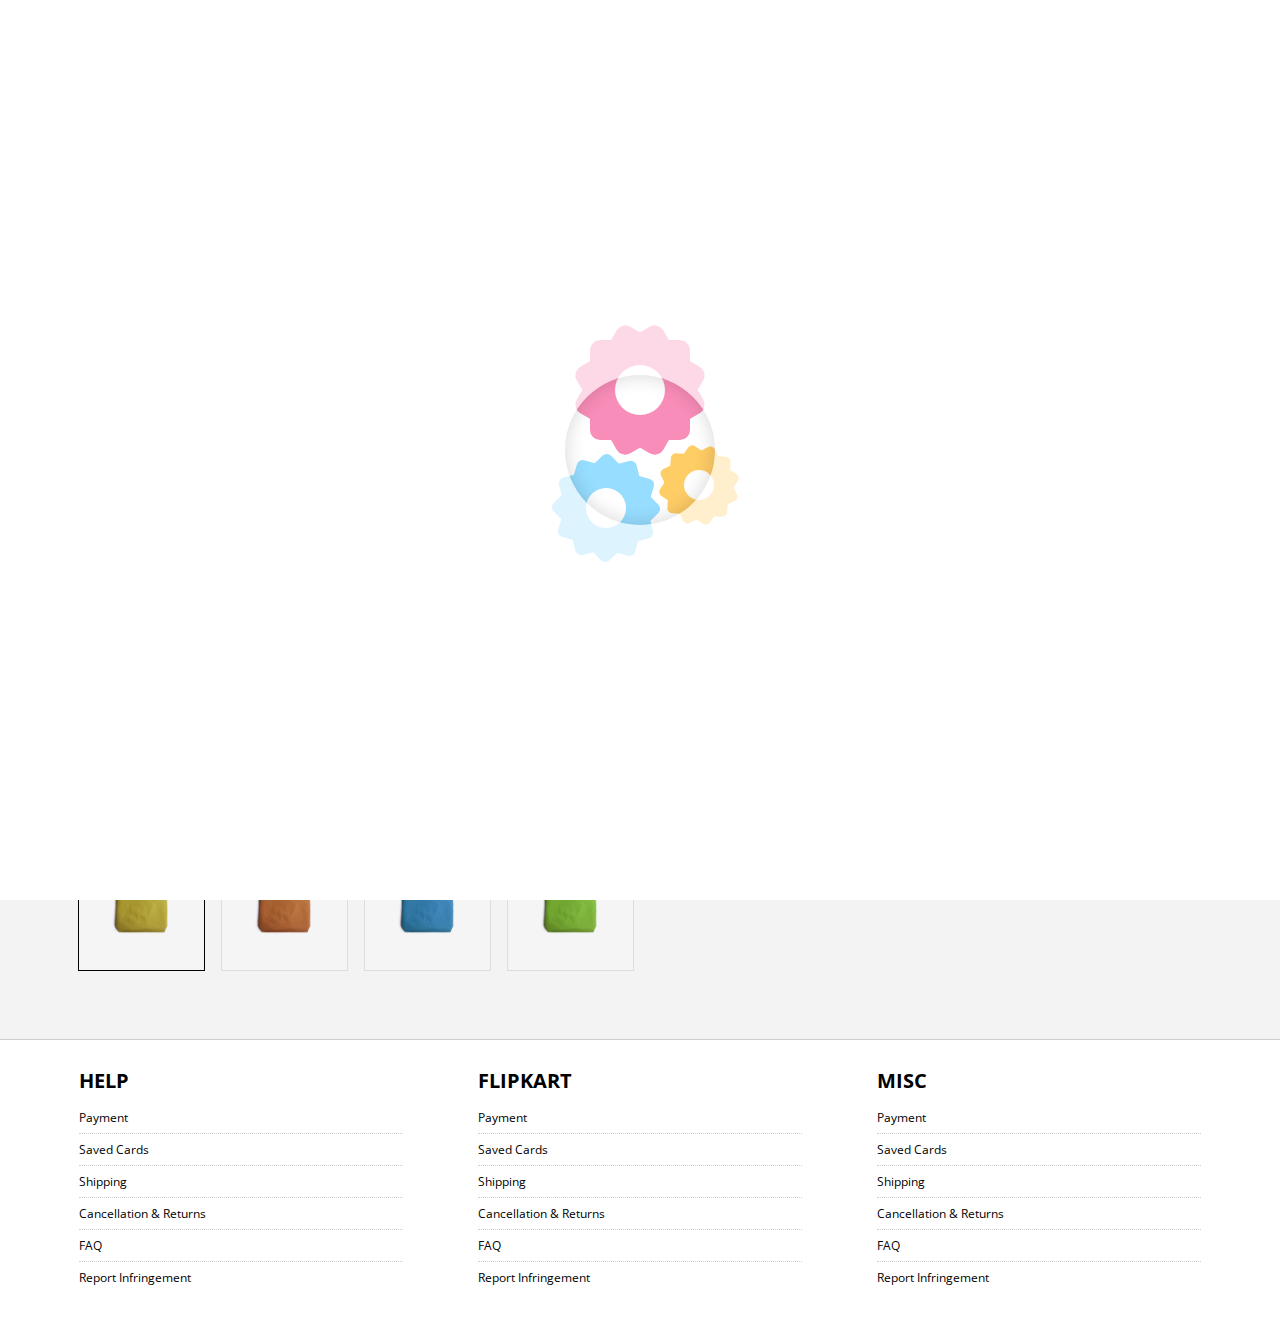
<file: details.html>
<!DOCTYPE html>
<html xmlns="http://www.w3.org/1999/xhtml" lang="en">
    <head>
        <meta http-equiv="Content-Type" content="text/html; charset=utf-8" />
        <meta http-equiv="X-UA-Compatible" content="IE=edge" />
        <meta name="viewport" content="width=device-width, initial-scale=1, maximum-scale=1" />
        <link rel="stylesheet" type="text/css" href="css/bootstrap.css"/>
        <link rel="stylesheet" type="text/css" href="css/owl-slider.css"/>
        <link href="https://fonts.googleapis.com/css?family=Roboto:400,500,700" rel="stylesheet">
        <link href="https://fonts.googleapis.com/css?family=Righteous" rel="stylesheet">
        <link rel="stylesheet" type="text/css" href="css/slick.css"/>
        <link rel="stylesheet" type="text/css" href="css/style.css"/>
        <title>Product Details</title>
    </head>
    <body>
	<div class='loader'>
	  <div class='loader_overlay'></div>
	  <div class='loader_cogs'>
	    <div class='loader_cogs__top'>
	      <div class='top_part'></div>
	      <div class='top_part'></div>
	      <div class='top_part'></div>
	      <div class='top_hole'></div>
	    </div>
	    <div class='loader_cogs__left'>
	      <div class='left_part'></div>
	      <div class='left_part'></div>
	      <div class='left_part'></div>
	      <div class='left_hole'></div>
	    </div>
	    <div class='loader_cogs__bottom'>
	      <div class='bottom_part'></div>
	      <div class='bottom_part'></div>
	      <div class='bottom_part'></div>
	      <div class='bottom_hole'><!-- lol --></div>
	    </div>
	  </div>
	</div>
	<!-- End loader -->
    <div class="wrappage">
        <header id="header">
        	<div id="flipkart-navbar">
			    <div class="container">
			        <div class="row row1">
			            <ul class="largenav pull-right">
			                <li class="upper-links"><a class="links" href="https://github.com/chawlaaditya8/snippets">Man</a></li>
			                <li class="upper-links"><a class="links" href="https://github.com/chawlaaditya8/snippets">Woman</a></li>
			                <li class="upper-links"><a class="links" href="https://github.com/chawlaaditya8/snippets">kids</a></li>
			                <li class="upper-links"><a class="links" href="https://github.com/chawlaaditya8/snippets">Shoes</a></li>
			                <li class="upper-links"><a class="links" href="https://github.com/chawlaaditya8/snippets">Link 5</a></li>
			                <li class="upper-links"><a class="links" href="https://github.com/chawlaaditya8/snippets">Link 6</a></li>
			                <li class="upper-links">
			                    <a class="links" href="https://github.com/chawlaaditya8/snippets">
			                        <svg class="" width="16px" height="12px" style="overflow: visible;">
			                            <path d="M8.037 17.546c1.487 0 2.417-.93 2.417-2.417H5.62c0 1.486.93 2.415 2.417 2.415m5.315-6.463v-2.97h-.005c-.044-3.266-1.67-5.46-4.337-5.98v-.81C9.01.622 8.436.05 7.735.05 7.033.05 6.46.624 6.46 1.325v.808c-2.667.52-4.294 2.716-4.338 5.98h-.005v2.972l-1.843 1.42v1.376h14.92v-1.375l-1.842-1.42z" fill="#fff"></path>
			                        </svg>
			                    </a>
			                </li>
			                <li class="upper-links dropdown"><a class="links" href="https://github.com/chawlaaditya8/snippets">My Account</a>
			                    <ul class="dropdown-menu">
			                        <li class="profile-li"><a class="profile-links" href="https://github.com/chawlaaditya8/snippets"> My Order</a></li>
			                        <li class="profile-li"><a class="profile-links" href="https://github.com/chawlaaditya8/snippets">Gift Card</a></li>
			                        <li class="profile-li"><a class="profile-links" href="https://github.com/chawlaaditya8/snippets">Change Password </a></li>
			                        <li class="profile-li"><a class="profile-links" href="https://github.com/chawlaaditya8/snippets">logout</a></li>
			                
			                    </ul>
			                </li>
			            </ul>
			        </div>
			        <div class="row row2">
			            <div class="col-sm-3">
			            	<a class="logo-header" href="index.html" title="Home page">iSoft Globe</a>
			            </div>
			            <div class="flipkart-navbar-search smallsearch col-sm-7 col-xs-11">
			                <div class="row">
			                    <input class="flipkart-navbar-input col-xs-11" type="" placeholder="Search for Products, Brands and more" name="">
			                    <button class="flipkart-navbar-button col-xs-1">
			                        <svg width="15px" height="15px">
			                            <path d="M11.618 9.897l4.224 4.212c.092.09.1.23.02.312l-1.464 1.46c-.08.08-.222.072-.314-.02L9.868 11.66M6.486 10.9c-2.42 0-4.38-1.955-4.38-4.367 0-2.413 1.96-4.37 4.38-4.37s4.38 1.957 4.38 4.37c0 2.412-1.96 4.368-4.38 4.368m0-10.834C2.904.066 0 2.96 0 6.533 0 10.105 2.904 13 6.486 13s6.487-2.895 6.487-6.467c0-3.572-2.905-6.467-6.487-6.467 "></path>
			                        </svg>
			                    </button>
			                </div>
			            </div>
			            <div class="cart largenav col-sm-2">
			                <a class="cart-button">
			                    <svg class="cart-svg " width="16 " height="16 " viewBox="0 0 16 16 ">
			                        <path d="M15.32 2.405H4.887C3 2.405 2.46.805 2.46.805L2.257.21C2.208.085 2.083 0 1.946 0H.336C.1 0-.064.24.024.46l.644 1.945L3.11 9.767c.047.137.175.23.32.23h8.418l-.493 1.958H3.768l.002.003c-.017 0-.033-.003-.05-.003-1.06 0-1.92.86-1.92 1.92s.86 1.92 1.92 1.92c.99 0 1.805-.75 1.91-1.712l5.55.076c.12.922.91 1.636 1.867 1.636 1.04 0 1.885-.844 1.885-1.885 0-.866-.584-1.593-1.38-1.814l2.423-8.832c.12-.433-.206-.86-.655-.86 " fill="#fff "></path>
			                    </svg> Link
			                    <span class="item-number ">0</span>
			                </a>
			            </div>
			        </div>
			    </div>
			</div>
			<div id="mySidenav" class="sidenav">
			    <div class="container" style="background-color: #2874f0; padding-top: 10px;">
			        <span class="sidenav-heading">Home</span>
			        <a href="javascript:void(0)" class="closebtn" onclick="closeNav()">×</a>
			    </div>
			    <a href="https://github.com/chawlaaditya8/snippets">Link</a>
			    <a href="https://github.com/chawlaaditya8/snippets">Link</a>
			    <a href="https://github.com/chawlaaditya8/snippets">Link</a>
			    <a href="https://github.com/chawlaaditya8/snippets">Link</a>
			</div>
        	<div class="container space-top-110">
				  <nav class="navbar space-0">
				    <div class="navbar-header">
				    	<button class="navbar-toggle" type="button" data-toggle="collapse" data-target=".js-navbar-collapse">
							<span class="icon-bar"></span>
							<span class="icon-bar"></span>
							<span class="icon-bar"></span>
						</button>
					</div>
					
					<div class="collapse navbar-collapse js-navbar-collapse">
						<ul class="nav navbar-nav">
							<li class="dropdown mega-dropdown">
								<a href="#" class="dropdown-toggle" data-toggle="dropdown">Men <span class="caret"></span></a>				
								<ul class="dropdown-menu mega-dropdown-menu">
									<li class="col-sm-3">
										<ul>
											<li class="dropdown-header">Features</li>
											<li><a href="category.html">Auto Carousel</a></li>
				                            <li><a href="category.html">Carousel Control</a></li>
				                            <li><a href="category.html">Left & Right Navigation</a></li>
											<li><a href="category.html">Four Columns Grid</a></li>
											<li class="divider"></li>
											<li class="dropdown-header">Fonts</li>
				                            <li><a href="category.html">Glyphicon</a></li>
											<li><a href="category.html">Google Fonts</a></li>
										</ul>
									</li>
									<li class="col-sm-3">
										<ul>
											<li class="dropdown-header">Features</li>
											<li><a href="category.html">Auto Carousel</a></li>
				                            <li><a href="category.html">Carousel Control</a></li>
				                            <li><a href="category.html">Left & Right Navigation</a></li>
											<li><a href="category.html">Four Columns Grid</a></li>
											<li class="divider"></li>
											<li class="dropdown-header">Fonts</li>
				                            <li><a href="category.html">Glyphicon</a></li>
											<li><a href="category.html">Google Fonts</a></li>
										</ul>
									</li>
									<li class="col-sm-3">
										<ul>
											<li class="dropdown-header">Plus</li>
											<li><a href="category.html">Navbar Inverse</a></li>
											<li><a href="category.html">Pull Right Elements</a></li>
											<li><a href="category.html">Coloured Headers</a></li>                            
											<li><a href="category.html">Primary Buttons & Default</a></li>							
										</ul>
									</li>
									<li class="col-sm-3">
										<ul>
											<li class="dropdown-header">Much more</li>
				                            <li><a href="category.html">Easy to Customize</a></li>
											<li><a href="category.html">Calls to action</a></li>
											<li><a href="category.html">Custom Fonts</a></li>
											<li><a href="category.html">Slide down on Hover</a></li>                         
										</ul>
									</li>
								</ul>				
							</li>
				            <li class="dropdown mega-dropdown">
				    			<a href="#" class="dropdown-toggle" data-toggle="dropdown">Women <span class="caret"></span></a>				
								<ul class="dropdown-menu mega-dropdown-menu">
									<li class="col-sm-3">
				    					<ul>
											<li class="dropdown-header">Features</li>
											<li><a href="category.html">Auto Carousel</a></li>
				                            <li><a href="category.html">Carousel Control</a></li>
				                            <li><a href="category.html">Left & Right Navigation</a></li>
											<li><a href="category.html">Four Columns Grid</a></li>
											<li class="divider"></li>
											<li class="dropdown-header">Fonts</li>
				                            <li><a href="category.html">Glyphicon</a></li>
											<li><a href="category.html">Google Fonts</a></li>
										</ul>
									</li>
									<li class="col-sm-3">
										<ul>
											<li class="dropdown-header">Plus</li>
											<li><a href="category.html">Navbar Inverse</a></li>
											<li><a href="category.html">Pull Right Elements</a></li>
											<li><a href="category.html">Coloured Headers</a></li>                            
											<li><a href="category.html">Primary Buttons & Default</a></li>							
										</ul>
									</li>
									<li class="col-sm-3">
										<ul>
											<li class="dropdown-header">Much more</li>
				                            <li><a href="category.html">Easy to Customize</a></li>
											<li><a href="category.html">Calls to action</a></li>
											<li><a href="category.html">Custom Fonts</a></li>
											<li><a href="category.html">Slide down on Hover</a></li>                         
										</ul>
									</li>
				                    <li class="col-sm-3">
				    					<ul>
											<li class="dropdown-header">Much more</li>
				                            <li><a href="category.html">Easy to Customize</a></li>
											<li><a href="category.html">Calls to action</a></li>
											<li><a href="category.html">Custom Fonts</a></li>
											<li><a href="category.html">Slide down on Hover</a></li>                         
										</ul>
									</li>
								</ul>				
							</li>
				            <li><a href="#">Store locator</a></li>
						</ul>
					</div><!-- /.nav-collapse -->
				  </nav>
			</div>
			<!-- End container -->
        </header>
        <!-- End header -->
        <div class="container container-ver2 space-30">
        	<div class="product-details-content">
        		<div class="col-md-6 space-30">
        			<div class="slider-for">
		                <div>
		                  <span class="zoom">
		                    <img class="zoom-images" src="images/details/1.jpg" alt="images">
		                  </span>
		                </div>
		                <div>
		                  <span class="zoom">
		                  <img class="zoom-images" src="images/details/2.jpg" alt="images">
		                  </span>
		                </div>
		                <div>
		                  <span class="zoom">
		                  <img class="zoom-images" src="images/details/3.jpg" alt="images">
		                  </span>
		                </div>
		                <div>
		                  <span class="zoom">
		                  <img class="zoom-images" src="images/details/4.jpg" alt="images">
		                  </span>
		                </div>
		              </div>
		              <!-- End slider-for -->
		              <div class="slider-nav">
		                <div>
		                  <img src="images/details/1.jpg" alt="images">
		                </div>
		                <div>
		                  <img src="images/details/2.jpg" alt="images">
		                </div>
		                <div>
		                  <img src="images/details/3.jpg" alt="images">
		                </div>
		                <div>
		                  <img src="images/details/4.jpg" alt="images">
		                </div>
		              </div>
        		</div>
                <div class="col-md-6 col-sm-6 space-30">
                    <div class="box-details-info">
                        <div class="product-name">
                            <h1>HONG QUAT PACKGING</h1>
                        </div>
                        <!-- End product-name -->
                        <div class="wrap-price">
                            <p class="price-old">$700.00</p>
                            <p class="price">$350.00</p>
                        </div>
                        <!-- End Price -->
                    </div>
                    <!-- End box details info -->
                    <div class="options">
                        <p>Our Products Are Cultivated without The Use of Pesticides Our products are cultivated without the use of ticides, artificial fertilizers or chemicals, and come with the assurance of no artificial colours, flavours or preservatives. We.Our Products Are Cultivated without The Use of Pesticides Our products are cultivated ithout the use of pesticides, artificial fertilizers or chemicals</p>
                        <!-- End action -->
                        <div class="description-lits">
                            <h3>100% Organic Food from Farm Tomoko</h3>
                            <ul>
                                <li><img src="images/icon-deslist.jpg" alt="icon">100% Organic Food from Farm Hong Quat Packging</li>
                                <li><img src="images/icon-deslist.jpg" alt="icon">100% Organic Food</li>
                                <li><img src="images/icon-deslist.jpg" alt="icon">100% Fresh Not Chemicals</li>
                            </ul>
                        </div>
                        <!--End Description-->
                        <div class="box space-30">
                            <div class="row">
                            <div class="col-md-5">
                                <div class="title">
                                    <h3>SIZE</h3>
                                </div>
                                <form enctype="multipart/form-data">
                                    <select name="select_size">
                                        <option value="Select size">Select size</option>
                                        <option value="S">S</option>
                                        <option value="M">M</option>
                                        <option value="L">L</option>
                                        <option value="XL">XL</option>
                                        <option value="XXL">XXL</option>
                                    </select>
                                </form>
                            </div>
                            <!-- End col-md-6 -->
                            <div class="col-md-5">
                                <div class="title">
                                    <h3>QUALITY</h3>
                                </div>
                                 <form enctype="multipart/form-data">
                                    <input data-step="1" value="1" title="Qty" min="1" size="4" type="number">
                                </form>
                            </div>
                            <!-- End col-md-5 -->
                            </div>
                            <!-- End row -->
                        </div>
                        <!-- End row -->
                        <div class="action">
                            <a class="link-v1 add-cart bg-brand" title="Add to cart" href="#"><span>Add to cart</span></a>
                            <a class="link-v1 wish" title="Wishlist" href="#">Buy Now</a>
                        </div>
                        <div class="social box">
                            <h3>Share this :</h3>
                            <a class="twitter" href="#" title="social"><i class="fa fa-twitter-square"></i></a>
                            <a class="dribbble" href="#" title="social"><i class="fa fa-dribbble"></i></a>
                            <a class="skype" href="#" title="social"><i class="fa fa-skype"></i></a>
                            <a class="pinterest" href="#" title="social"><i class="fa fa-pinterest"></i></a>
                            <a class="facebook" href="#" title="social"><i class="fa fa-facebook-square"></i></a>
                        </div>
                        <!-- End share -->
                    </div>
                    <!-- End Options -->
                </div>
            </div>
	    </div>
	    <!-- End container container-ver2 -->	
	<footer id="footer">	
    	<div class="container container-full">
    		<div class="col-md-4">
    			<h3>HELP</h3>
    			<ul class="menu-footer">
    				<li><a href="#" title="Payment">Payment</a></li>
    				<li><a href="#" title="Saved Cards">Saved Cards</a></li>
    				<li><a href="#" title="Shipping">Shipping</a></li>
    				<li><a href="#" title="Cancellation & Returns">Cancellation & Returns</a></li>
    				<li><a href="#" title="FAQ">FAQ</a></li>
    				<li><a href="#" title="Report Infringement">Report Infringement</a></li>
    			</ul>
    		</div>	
    		<!-- End col-md-4 -->
    		<div class="col-md-4">
    			<h3>FLIPKART</h3>
    			<ul class="menu-footer">
    				<li><a href="#" title="Payment">Payment</a></li>
    				<li><a href="#" title="Saved Cards">Saved Cards</a></li>
    				<li><a href="#" title="Shipping">Shipping</a></li>
    				<li><a href="#" title="Cancellation & Returns">Cancellation & Returns</a></li>
    				<li><a href="#" title="FAQ">FAQ</a></li>
    				<li><a href="#" title="Report Infringement">Report Infringement</a></li>
    			</ul>
    		</div>	
    		<!-- End col-md-4 -->
    		<div class="col-md-4 last">
    			<h3>MISC</h3>
    			<ul class="menu-footer">
    				<li><a href="#" title="Payment">Payment</a></li>
    				<li><a href="#" title="Saved Cards">Saved Cards</a></li>
    				<li><a href="#" title="Shipping">Shipping</a></li>
    				<li><a href="#" title="Cancellation & Returns">Cancellation & Returns</a></li>
    				<li><a href="#" title="FAQ">FAQ</a></li>
    				<li><a href="#" title="Report Infringement">Report Infringement</a></li>
    			</ul>
    		</div>	
    		<!-- End col-md-4 -->
    	</div>
    </footer>
    <!-- End footer -->
    </div>
    <!-- End wrappage -->
    <script type="text/javascript" src="js/jquery-1.11.1.min.js"></script>
    <script type="text/javascript" src="js/bootstrap.min.js"></script>
    <script type="text/javascript" src="js/jquery.zoom.js"></script>
    <script type="text/javascript" src="js/owl.carousel.min.js"></script>
    <script type="text/javascript" src="js/slick.min.js"></script>
    <script type="text/javascript" src="js/store.js"></script>
    <script type="text/javascript">
        $(document).on('ready', function() {
           $('.slider-for').slick({
            slidesToShow: 1,
            slidesToScroll: 1,
            arrows: false,
            asNavFor: '.slider-nav'
          });
          $('.slider-nav').slick({
            slidesToShow: 4,
            slidesToScroll: 1,
            asNavFor: '.slider-for',
            dots: false,
            focusOnSelect: true
          });
          $('.zoom').zoom();
        });
      </script>
    </body>    
</html>
</file>
<file: css/range-price.css>
.jslider .jslider-bg i,

.jslider { display: block; width: 100%; height: 1em; position: relative; top: 0.6em; font-family: Arial, sans-serif; }
.jslider table { width: 100%; border-collapse: collapse; border: 0; }
.jslider td, .jslider th { padding: 0; vertical-align: top; text-align: left; border: 0; }

.jslider table,
.jslider table tr,
.jslider table tr td { width: 100%; vertical-align: top; }

.jslider .jslider-bg { position: relative; }
.jslider .jslider-bg i { height: 2px; position: absolute; font-size: 0; top: 0; }
.jslider .jslider-bg .l { width: 10%; left: 0;background: #e7e7e7;}
.jslider .jslider-bg .f { width: 80%; left: 10%; background: #e7e7e7;}
.jslider .jslider-bg .r { width: 10%; left: 90%; background: #e7e7e7;}
.jslider .jslider-bg .v { position: absolute; width: 60%; left: 20%; top: 0; height: 2px; background-color: #2874f0;}

.jslider .jslider-pointer { width: 16px; height: 16px; position: absolute; left: 20%; top: -6px; margin-left: -6px; cursor: pointer; cursor: hand; background: #fff;border-radius: 0px;border:2px solid #2874f0;}
.jslider .jslider-pointer-hover { background-position: -20px -60px; }
.jslider .jslider-pointer-to { left: 80%;background: #2874f0;}

.jslider .jslider-label { display: none !important;}
.jslider .jslider-label-to { left: auto; right: 0; }

.jslider .jslider-value { font-size: 16px; white-space: nowrap; padding: 1px 2px 0; position: absolute; bottom: -25px; left: 20%; background: white; line-height: 12px; -moz-border-radius: 2px; -webkit-border-radius: 2px; -o-border-radius: 2px; border-radius: 2px;font-weight: 400;color: #2874f0;}
.jslider .jslider-value:before{content: "$";font:400 16px "Roboto Condensed";color:#2874f0;margin-right:0px;}
.jslider .jslider-value-to { left: 80%; }

.jslider .jslider-label small,
.jslider .jslider-value small { position: relative; top: -0.4em; }

.jslider .jslider-scale { position: relative; top: 9px; }
.jslider .jslider-scale span { position: absolute; height: 5px; border-left: 1px solid #999; font-size: 0; }
.jslider .jslider-scale ins { font-size: 9px; text-decoration: none; position: absolute; left: 0px; top: 5px; color: #999; }

.jslider-single .jslider-pointer-to,
.jslider-single .jslider-value-to,
.jslider-single .jslider-bg .v,
.jslider-limitless .jslider-label { display: none; }

.jslider_round_plastic .jslider-pointer { width: 18px; height: 18px; top: -7px; margin-left: -8px; }
.widget .layout-slider{
  margin-bottom:50px; 
}
</file>
<file: css/style.css>
@import url(http://fonts.googleapis.com/css?family=Open+Sans:400,700);
@import url('font-awesome/font-awesome.min.css');
body {
  font-family: 'Open Sans', 'sans-serif';
  background: #F3F3F3;
}
a{
  text-decoration: none;
  color: #000;
}
a:hover{
  text-decoration: none; 
}
ul{
  padding-left: 10px;
}
.mega-dropdown {
  position: static !important;
}
.mega-dropdown-menu {
    padding: 20px 0px;
    width: 100%;
    box-shadow: none;
    -webkit-box-shadow: none;
}
.mega-dropdown-menu > li > ul {
  padding: 0;
  margin: 0;
}
.mega-dropdown-menu > li > ul > li {
  list-style: none;
}
.mega-dropdown-menu > li > ul > li > a {
  display: block;
  color: #222;
  padding: 3px 5px;
}
.mega-dropdown-menu > li ul > li > a:hover,
.mega-dropdown-menu > li ul > li > a:focus {
  text-decoration: none;
}
.mega-dropdown-menu .dropdown-header {
  font-size: 18px;
  color: #ff3546;
  padding: 5px 60px 5px 5px;
  line-height: 30px;
}

.carousel-control {
  width: 45px;
  height: 65px;
  top: 50%;
  transform: translate(0,-50%);
  background: #fff !important;
  opacity: 1;
  text-shadow: none;
  box-shadow: 1px 2px 10px -1px rgba(0,0,0,.3);
  border-radius: 0px 5px 5px 0px;
}
.carousel-control.right{
  border-radius: 5px 0px 0px 5px;
}
.carousel-control i{
  line-height: 60px;
  font-size: 30px;
  color: #000;
}
.left.carousel-control {
  left: 0px
  right: inherit;
}
.carousel-control .glyphicon-chevron-left, 
.carousel-control .glyphicon-chevron-right {
  font-size: 12px;
  background-color: #fff;
  line-height: 30px;
  text-shadow: none;
  color: #333;
  border: 1px solid #ddd;
}
#flipkart-navbar,#header {
    background-color: #2874f0;
    color: #FFFFFF;
}

.row1{
    padding-top: 10px;
}

.row2 {
    padding-bottom: 20px;
}

.flipkart-navbar-input {
    padding: 11px 16px;
    border-radius: 2px 0 0 2px;
    border: 0 none;
    outline: 0 none;
    font-size: 15px;
    color: #000;
}

.flipkart-navbar-button {
    background-color: #ffe11b;
    border: 1px solid #ffe11b;
    border-radius: 0 2px 2px 0;
    color: #565656;
    padding: 10px 0;
    height: 43px;
    cursor: pointer;
}

.cart-button {
    background-color: #2469d9;
    box-shadow: 0 2px 4px 0 rgba(0, 0, 0, .23), inset 1px 1px 0 0 hsla(0, 0%, 100%, .2);
    padding: 10px 0;
    text-align: center;
    height: 41px;
    border-radius: 2px;
    font-weight: 500;
    width: 120px;
    display: inline-block;
    color: #FFFFFF;
    text-decoration: none;
    color: inherit;
    border: none;
    outline: none;
    float: right;
}

.cart-button:hover{
    text-decoration: none;
    color: #fff;
    cursor: pointer;
}

.cart-svg {
    display: inline-block;
    width: 16px;
    height: 16px;
    vertical-align: middle;
    margin-right: 8px;
}

.item-number {
    border-radius: 3px;
    background-color: rgba(0, 0, 0, .1);
    height: 20px;
    padding: 3px 6px;
    font-weight: 500;
    display: inline-block;
    color: #fff;
    line-height: 12px;
    margin-left: 10px;
}

.upper-links {
    display: inline-block;
    padding: 0 11px;
    line-height: 23px;
    font-family: 'Roboto', sans-serif;
    letter-spacing: 0;
    color: inherit;
    border: none;
    outline: none;
    font-size: 12px;
}

.dropdown {
    position: relative;
    display: inline-block;
    margin-bottom: 0px;
}

.dropdown:hover {
    background-color: none;
}

.dropdown:hover .links {
    color: #000;
}

.dropdown .dropdown-menu {
    position: absolute;
    top: 100%;
    display: none;
    background-color: #fff;
    color: #333;
    left: 0px;
    border: 0;
    border-radius: 0;
    box-shadow: 0 4px 8px -3px #555454;
    margin: 0;
    padding: 0px;
}

.links {
    color: #fff;
    text-decoration: none;
}

.links:hover {
    color: #fff;
    text-decoration: none;
}

.profile-links {
    font-size: 12px;
    font-family: 'Roboto', sans-serif;
    border-bottom: 1px solid #e9e9e9;
    box-sizing: border-box;
    display: block;
    padding: 0 11px;
    line-height: 23px;
}

.profile-li{
    padding-top: 2px;
}

.largenav {
    display: none;
}

.smallnav{
    display: block;
}

.smallsearch{
    margin-left: 15px;
    margin-top: 15px;
}

.menu{
    cursor: pointer;
}

@media screen and (min-width: 768px) {
    .largenav {
        display: block;
    }
    .smallnav{
        display: none;
    }
    .smallsearch{
        margin: 0px;
    }
}

/*Sidenav*/
.sidenav {
    height: 100%;
    width: 0;
    position: fixed;
    z-index: 1;
    top: 0;
    left: 0;
    background-color: #fff;
    overflow-x: hidden;
    transition: 0.5s;
    box-shadow: 0 4px 8px -3px #555454;
    padding-top: 0px;
}

.sidenav a {
    padding: 8px 8px 8px 32px;
    text-decoration: none;
    font-size: 25px;
    color: #818181;
    display: block;
    transition: 0.3s
}

.sidenav .closebtn {
    position: absolute;
    top: 0;
    right: 25px;
    font-size: 36px;
    margin-left: 50px;
    color: #fff;        
}

@media screen and (max-height: 450px) {
  .sidenav a {font-size: 18px;}
}

.sidenav-heading{
    font-size: 36px;
    color: #fff;
}
.space-0{
  margin-bottom: 0px !important;
}
.space-30{
  margin-bottom: 30px !important;
}
/*Navigation Menu*/
.navbar-nav > li > a{
  color: #fff;
  text-transform: uppercase;
}
.nav > li > a:hover,.nav > li > a:focus{
  background: none;
}
.nav .open > a, .nav .open > a:hover, .nav .open > a:focus{
  background: none;
}
.open .caret{
  border-top:none;
  border-bottom: 4px dashed; 
}
.box-shadow{
  box-shadow: 0 2px 4px 0 rgba(0,0,0,.08);
  border: 1px solid #eee;
  border-radius: 2px;
  display: inline-block;width: 100%;
}
.padding-tb-10{
  padding-top: 15px !important;
  padding-bottom: 15px !important;
}
.title-text{
  padding: 0 15px;
}
.title-text h3{
  margin:0px;
  margin-bottom: 10px;
}
.hover-zoom{
  overflow: hidden;
  display: inline-block;width: 100%;
}
.hover-zoom:hover img{
  transform: scale(1.1);
}
.hover-zoom img{
  transition: all 0.5s ease 0s;
}
/*SLIDE SHOW*/
.main-text
{
    position: absolute;
    top: 50px;
    width: 96.66666666666666%;
    color: #FFF;
}
.btn-min-block
{
    min-width: 170px;
    line-height: 26px;
}
.btn-clear
{
    color: #FFF;
    background-color: transparent;
    border-color: #FFF;
    margin-right: 15px;
}
.btn-clear:hover
{
    color: #000;
    background-color: #FFF;
}
.container-full{
  width: 90%;
}
.product .images a{
  display: inline-block;
  height: 200px;
  position: relative;
  width: 100%;
  overflow: hidden;
}
.product .images a:hover img{
  transform: translate(-50%,-50%) scale(1.1);
}
.product .images a img{
  position: absolute;
  top: 50%;
  left: 50%;
  transform: translate(-50%,-50%) scale(1);
  transition: all 0.5s ease 0s;
  width: auto;
  max-width: 120px;
}
.product .text{
  text-align: center;
}
.product{
  padding-top: 30px;
  padding-bottom: 30px;
}
.product:hover{
  box-shadow:0 3px 16px 0 rgba(0,0,0,.11);
}
.product .text a{
  color: #000;
  font-size: 16px;
  text-transform: uppercase;
  display: block;
  margin: 10px 0px;
}
.product .text .price{
  color: #388e3c;
}
.product .text .price span{
  color: #333;
  font:500 14px "Roboto";
  margin: 0px 3px;
}
.product .text .price span.price-old{
  text-decoration: line-through;
  color: #999;
  font-weight: 400;
}
.product .text .price span.off{
  color: #388e3c;
}
.product .text a:hover{
  color: #2874f0;
}
.products .col-md-10{
  padding-top: 20px;
  padding-bottom: 20px;
  padding-right: 0px;
  padding-left: 0px;
}
.products .cat-title{
  background-image: linear-gradient(to top, rgba(255, 239, 239, 0.701961), rgba(255, 255, 255, 0));
  text-align: center;
  padding-top: 90px;
  padding-bottom: 120px;
}
.products .cat-title h3{
  font-size: 35px;
  line-height: 40px;
  margin-bottom: 30px;
}
.products .cat-title a{
  display: inline-block;
  text-transform: uppercase;
  background: #2874f0;
  color: #fff;
  padding: 10px 30px;
  border-radius: 4px;
}
.products .cat-title a:hover{
  opacity: 0.8;
}
/*Style Footer*/
#footer{
  border-top: 1px solid #cdcdcd;
  padding: 10px 0px 30px;
  clear: both;
  background: #fff;
}
ul li{
  list-style: none;
}
#footer .col-md-4{
  padding: 0px;
  padding-right: 50px;
}
#footer .col-md-4:nth-child(2){
  padding-right: 25px;
  padding-left: 25px;
}
#footer .col-md-4.last{
  padding-right: 0px;
  padding-left: 50px;
}
#footer .col-md-4 h3{
  color: #000;
  font-weight: 700;
  font-size: 20px;
}
#footer ul{
  padding-left: 0px;
}
#footer ul li{
  color: #ddd;
  line-height: 30px;
  border-bottom: 1px dotted #cdcdcd;
}
#footer ul li:last-child{
  border:none;
}
#footer ul li a{
  font-size: 12px;
}
#footer ul li a:hover{
  color: #388e3c;
}
/*Loading*/
.loader {
  overflow: hidden;
}

.loader {
  position: fixed;
  z-index: 9999999;
  background: #fff;
  left: 0;
  top: 0;
  width: 100%;
  height: 100%;
}
body .loader_overlay {
  width: 150px;
  height: 150px;
  background: transparent;
  box-shadow: 0px 0px 0px 1000px rgba(255, 255, 255, 0.67), 0px 0px 19px 0px rgba(0, 0, 0, 0.16) inset;
  border-radius: 100%;
  z-index: -1;
  position: absolute;
  left: 0;
  right: 0;
  top: 0;
  bottom: 0;
  margin: auto;
}
body .loader_cogs {
  z-index: -2;
  width: 100px;
  height: 100px;
  top: -120px !important;
  position: absolute;
  left: 0;
  right: 0;
  top: 0;
  bottom: 0;
  margin: auto;
}
body .loader_cogs__top {
  position: relative;
  width: 100px;
  height: 100px;
  -webkit-transform-origin: 50px 50px;
          transform-origin: 50px 50px;
  -webkit-animation: rotate 10s infinite linear;
          animation: rotate 10s infinite linear;
}
body .loader_cogs__top div:nth-of-type(1) {
  -webkit-transform: rotate(30deg);
          transform: rotate(30deg);
}
body .loader_cogs__top div:nth-of-type(2) {
  -webkit-transform: rotate(60deg);
          transform: rotate(60deg);
}
body .loader_cogs__top div:nth-of-type(3) {
  -webkit-transform: rotate(90deg);
          transform: rotate(90deg);
}
body .loader_cogs__top div.top_part {
  width: 100px;
  border-radius: 10px;
  position: absolute;
  height: 100px;
  background: #f98db9;
}
body .loader_cogs__top div.top_hole {
  width: 50px;
  height: 50px;
  border-radius: 100%;
  background: white;
  position: absolute;
  position: absolute;
  left: 0;
  right: 0;
  top: 0;
  bottom: 0;
  margin: auto;
}
body .loader_cogs__left {
  position: relative;
  width: 80px;
  -webkit-transform: rotate(16deg);
          transform: rotate(16deg);
  top: 28px;
  -webkit-transform-origin: 40px 40px;
          transform-origin: 40px 40px;
  -webkit-animation: rotate_left 10s .1s infinite reverse linear;
          animation: rotate_left 10s .1s infinite reverse linear;
  left: -24px;
  height: 80px;
}
body .loader_cogs__left div:nth-of-type(1) {
  -webkit-transform: rotate(30deg);
          transform: rotate(30deg);
}
body .loader_cogs__left div:nth-of-type(2) {
  -webkit-transform: rotate(60deg);
          transform: rotate(60deg);
}
body .loader_cogs__left div:nth-of-type(3) {
  -webkit-transform: rotate(90deg);
          transform: rotate(90deg);
}
body .loader_cogs__left div.left_part {
  width: 80px;
  border-radius: 6px;
  position: absolute;
  height: 80px;
  background: #97ddff;
}
body .loader_cogs__left div.left_hole {
  width: 40px;
  height: 40px;
  border-radius: 100%;
  background: white;
  position: absolute;
  position: absolute;
  left: 0;
  right: 0;
  top: 0;
  bottom: 0;
  margin: auto;
}
body .loader_cogs__bottom {
  position: relative;
  width: 60px;
  top: -65px;
  -webkit-transform-origin: 30px 30px;
          transform-origin: 30px 30px;
  -webkit-animation: rotate_left 10.2s .4s infinite linear;
          animation: rotate_left 10.2s .4s infinite linear;
  -webkit-transform: rotate(4deg);
          transform: rotate(4deg);
  left: 79px;
  height: 60px;
}
body .loader_cogs__bottom div:nth-of-type(1) {
  -webkit-transform: rotate(30deg);
          transform: rotate(30deg);
}
body .loader_cogs__bottom div:nth-of-type(2) {
  -webkit-transform: rotate(60deg);
          transform: rotate(60deg);
}
body .loader_cogs__bottom div:nth-of-type(3) {
  -webkit-transform: rotate(90deg);
          transform: rotate(90deg);
}
body .loader_cogs__bottom div.bottom_part {
  width: 60px;
  border-radius: 5px;
  position: absolute;
  height: 60px;
  background: #ffcd66;
}
body .loader_cogs__bottom div.bottom_hole {
  width: 30px;
  height: 30px;
  border-radius: 100%;
  background: white;
  position: absolute;
  position: absolute;
  left: 0;
  right: 0;
  top: 0;
  bottom: 0;
  margin: auto;
}

/* Animations */
@-webkit-keyframes rotate {
  from {
    -webkit-transform: rotate(0deg);
            transform: rotate(0deg);
  }
  to {
    -webkit-transform: rotate(360deg);
            transform: rotate(360deg);
  }
}
@keyframes rotate {
  from {
    -webkit-transform: rotate(0deg);
            transform: rotate(0deg);
  }
  to {
    -webkit-transform: rotate(360deg);
            transform: rotate(360deg);
  }
}
@-webkit-keyframes rotate_left {
  from {
    -webkit-transform: rotate(16deg);
            transform: rotate(16deg);
  }
  to {
    -webkit-transform: rotate(376deg);
            transform: rotate(376deg);
  }
}
@keyframes rotate_left {
  from {
    -webkit-transform: rotate(16deg);
            transform: rotate(16deg);
  }
  to {
    -webkit-transform: rotate(376deg);
            transform: rotate(376deg);
  }
}
@-webkit-keyframes rotate_right {
  from {
    -webkit-transform: rotate(4deg);
            transform: rotate(4deg);
  }
  to {
    -webkit-transform: rotate(364deg);
            transform: rotate(364deg);
  }
}
@keyframes rotate_right {
  from {
    -webkit-transform: rotate(4deg);
            transform: rotate(4deg);
  }
  to {
    -webkit-transform: rotate(364deg);
            transform: rotate(364deg);
  }
}
.space-top-110{
  margin-top: 113px;
}
#back-to-top{
  position: fixed;
  top: 120px;
  left: 50%;
  z-index: 999;
  transform: translate(0,-40px);
  transition: all 0.3s ease 0s;
}
#back-to-top.show{
  transform: translate(0,0);
}
#back-to-top p{
  color: #2874f0;
  background: #fff;
  height: 40px;
  width: 120px;
  line-height: 38px;
  text-align: center;
  border: 1px solid #cdcdcd;
  border-radius: 5px;
  margin-left: -60px;
  display: none;
  transition: all 0.3s ease 0s;
  font: 500 14px/38px "Roboto";
}
#back-to-top.show p{
  display: inline-block;
  cursor: pointer;
}
#back-to-top p:hover{
  background: #2874f0;
  color: #fff;
  border-color: #2874f0;
}
#back-to-top p:hover i{
  color: #fff;
}
#back-to-top p i{
  margin-right: 5px;
  color: #2874f0;
  font-size: 20px;
  transition: all 0.3s ease 0s;
}
#flipkart-navbar{
  transition: all 0.5s ease 0s;
  top: 0px;
  left: 0px;
  width: 100%;
  z-index: 9999;
  position: fixed;
  display: inline-block;
}
#flipkart-navbar.show{
  position: fixed;  
}
.container-full-screen{
  width: 100%;
  float: left;
}
#secondary{
  float: left;
  width: 250px;
}
#secondary{
  box-shadow: 0 1px 3px -1px rgba(0,0,0,.4);
  margin-top:10px;
  overflow: hidden;
  background: #fff; 
  padding: 0px;
  margin-bottom: 30px;
}
#primary{
  float: right;
  width: calc(100% - 270px);
  box-shadow: 0 1px 3px -1px rgba(0,0,0,.4);
  margin: 10px;
  padding: 10px;
  background: #fff;
  margin-bottom: 30px;
}
#primary .product{
  width: 20%;
  float: left;
}
.float-left{
  float: left;
}
.float-right{
  float: right;
}
.products{
  clear: both;
  background: #fff;
}
.ordering .float-left ul{
  margin: 0px;
  padding: 0px;
}
.ordering .float-left ul li{
  display: inline-block;
}
.ordering .float-left ul li a{
  font-size: 12px;
  color: #878787;
  position: relative;
}
.ordering .float-right p{
  display: inline-block;
  font-size: 13px;
  color: #000;
}
.ordering .float-left .result-count{
  font-size: 16px;font-weight: 400;text-transform: capitalize;margin-bottom: 30px;color: #000;font-family: "Roboto";
}
.ordering .float-left ul li a:hover{
  color: #2874f0;
}
.ordering .float-left ul li a:after{
  content: ">";
  font-size: 12px;
  margin: 0px 5px;
  color: #878787;
}
.ordering .float-left ul li:last-child a:after{
  font-size: 0px;
}
.wrap-breadcrumb{
  margin-top:10px; 
}
.widget-title{
  font-size: 14px;
  text-transform: uppercase;
  font-family: "Roboto";
  color: #000;
  font-weight: 500;
}
.widget ul a{
  font-weight: 500;
  font-size: 13px;
  color: #000;
}
.widget ul a:hover{
  color: #2874f0;
}
.widget ul li ul a{
  font-weight: 400;
  font-size: 13px;
}
.widget ul li{
  line-height: 30px;
  text-transform: capitalize;
}
aside{
  padding: 0px 15px;
  border-top: 1px solid #cdcdcd;
}
.link-v1{
  display: inline-block;
  text-transform: capitalize;
  color: #fff;
  background: #2874f0;
  font:400 14px/30px "Roboto";
  padding: 0px 15px;
  border:1px solid #2874f0;
}
.link-v1:hover{
  color: #2874f0;
  background: #fff;
}
.title-secondary h3{
  font-size: 18px;
  padding-left: 15px;
  font-weight: 700;
}
.pagination-container{
  clear: both;
  display: inline-block;
  width: 100%;
  text-align: center;
  border-top: 1px solid #ddd;
  margin-top: 30px;
}
.pagination-container a,.pagination-container span{
  display: inline-block;
  width: 30px;
  height: 30px;
  border-radius: 50%;
  color: #333;
  font:500 14px/30px "Roboto";
}
.pagination-container span,.pagination-container a:hover{
  color: #fff;
  background: #2874f0;
}
@media(min-width: 1366px){
  .container-ver2{
    width: 1366px;
    background: #fff;
  }
}
.product-details-content{
  display: inline-block;width: 100%;
  float: left;
}
.product-details-content .col-md-6:first-child{
  padding: 0px;
}
.slider-for, .slider-nav{
  width: 100%;
  margin: auto;
}
.slider-for, .slider-nav {
  width: 100%;
  margin: auto;
}

.slider-for {
  margin-bottom: 0px;
}

.slider-for .slick-slide {
  overflow: hidden;
}

/* these styles are for the demo, but are not required for the plugin */
.zoom {
  display: inline-block;
  position: relative;
}

.zoom img {
  display: block;
}
.slick-slide img{
  max-width: 100%;
}
.product-details-content h1{
  font:500 30px/35px "Roboto";
}
.product-details-content .wrap-price p{
  display: inline-block;
  font: 700 18px/20px "Roboto";
  color: #2874f0;
}
.product-details-content .wrap-price p.price-old{
  font: 400 18px/20px "Roboto";
  color: #cdcdcd;
  text-decoration: line-through;
  margin-right: 10px;
}
.product-details-content .options p{
  font:400 15px/20px "Roboto";
}
.product-details-content h3{
  font:500 18px/20px "Roboto";
}
.product-details-content ul{
  padding-left: 0px;
}
.product-details-content ul li{
  line-height: 25px;
}
.product-details-content ul li img{
  margin-right: 5px; 
}
.product-details-content select,.product-details-content input{
  padding: 5px;
}
.product-details-content .social{
  border-top: 1px solid #cdcdcd;
  margin-top: 30px;
}
.product-details-content .social i{
  font-size: 20px;
  margin-right: 10px; 
}
.slick-slide{
  padding: 8px;
}
.logo-header{
  color: #fff;
  font: 500 45px/50px "Righteous";
}
.logo-header:hover{
  color: #fff;
}
</file>
